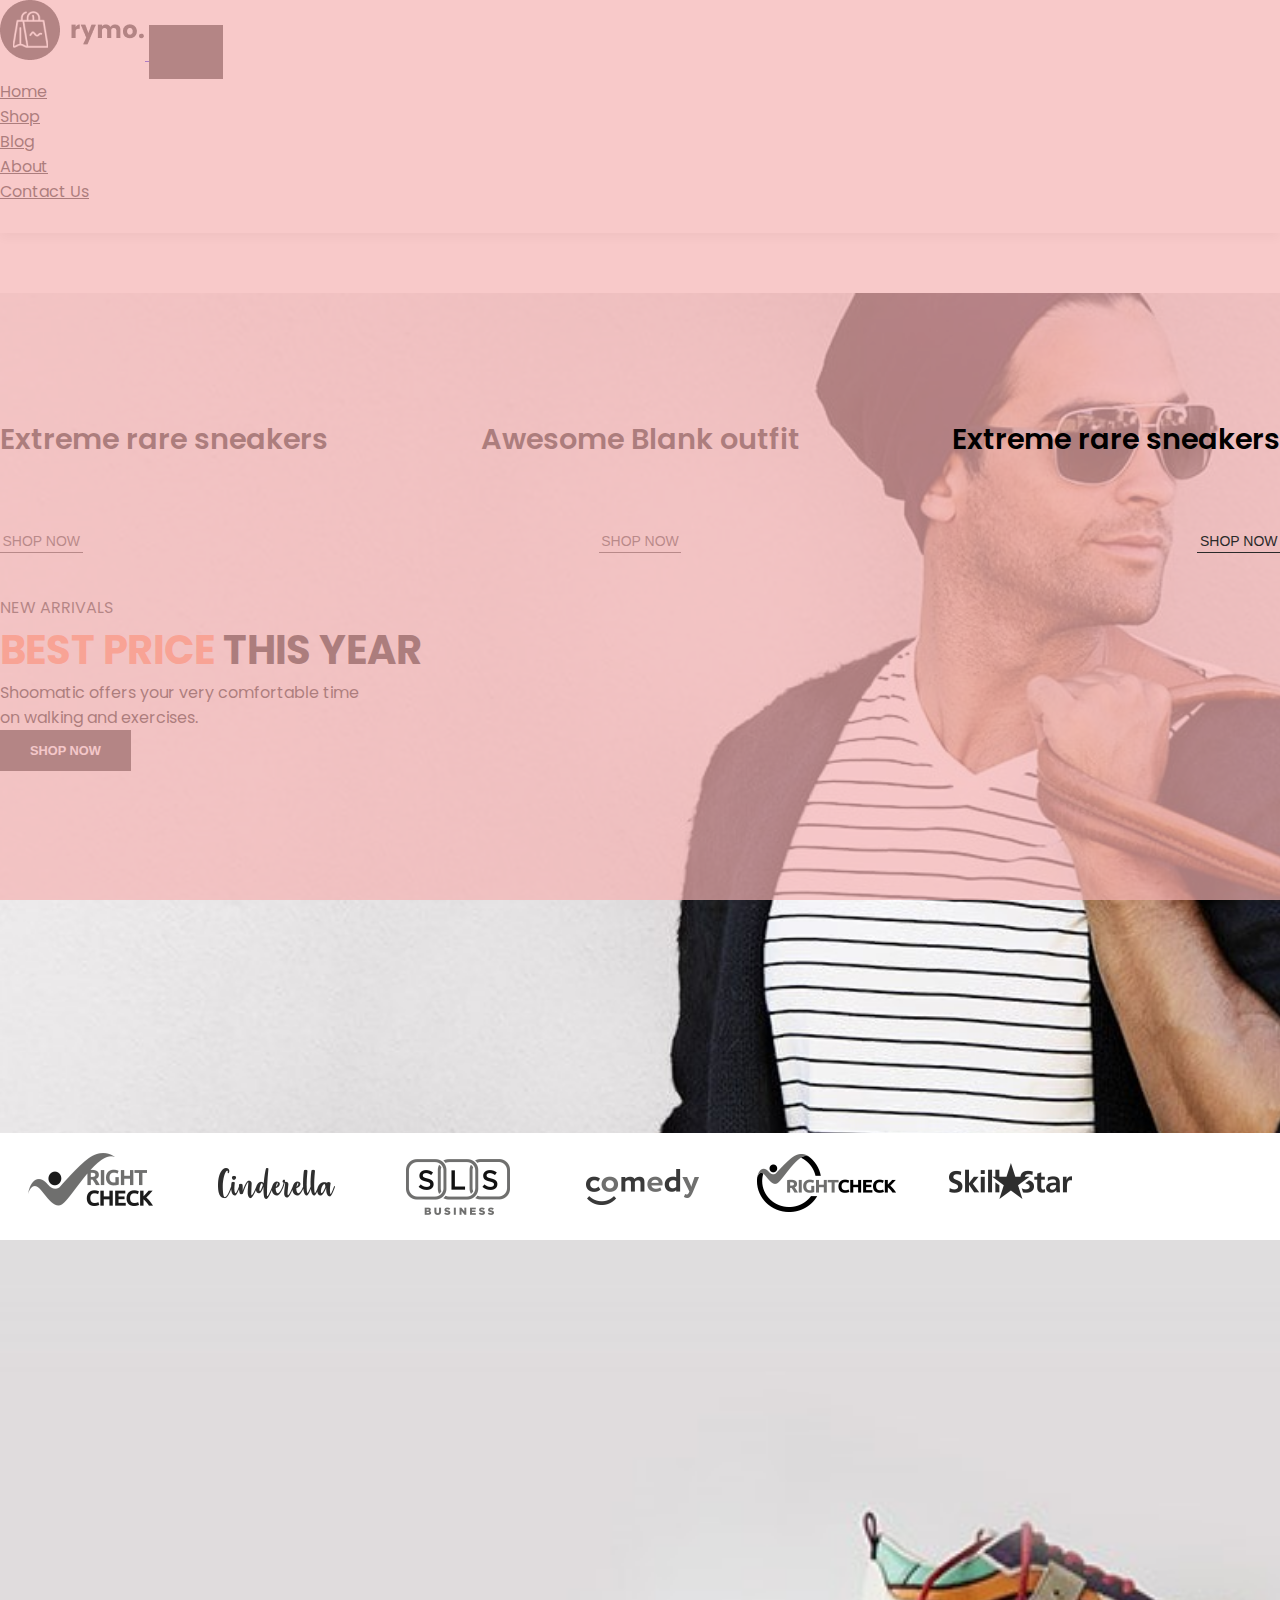
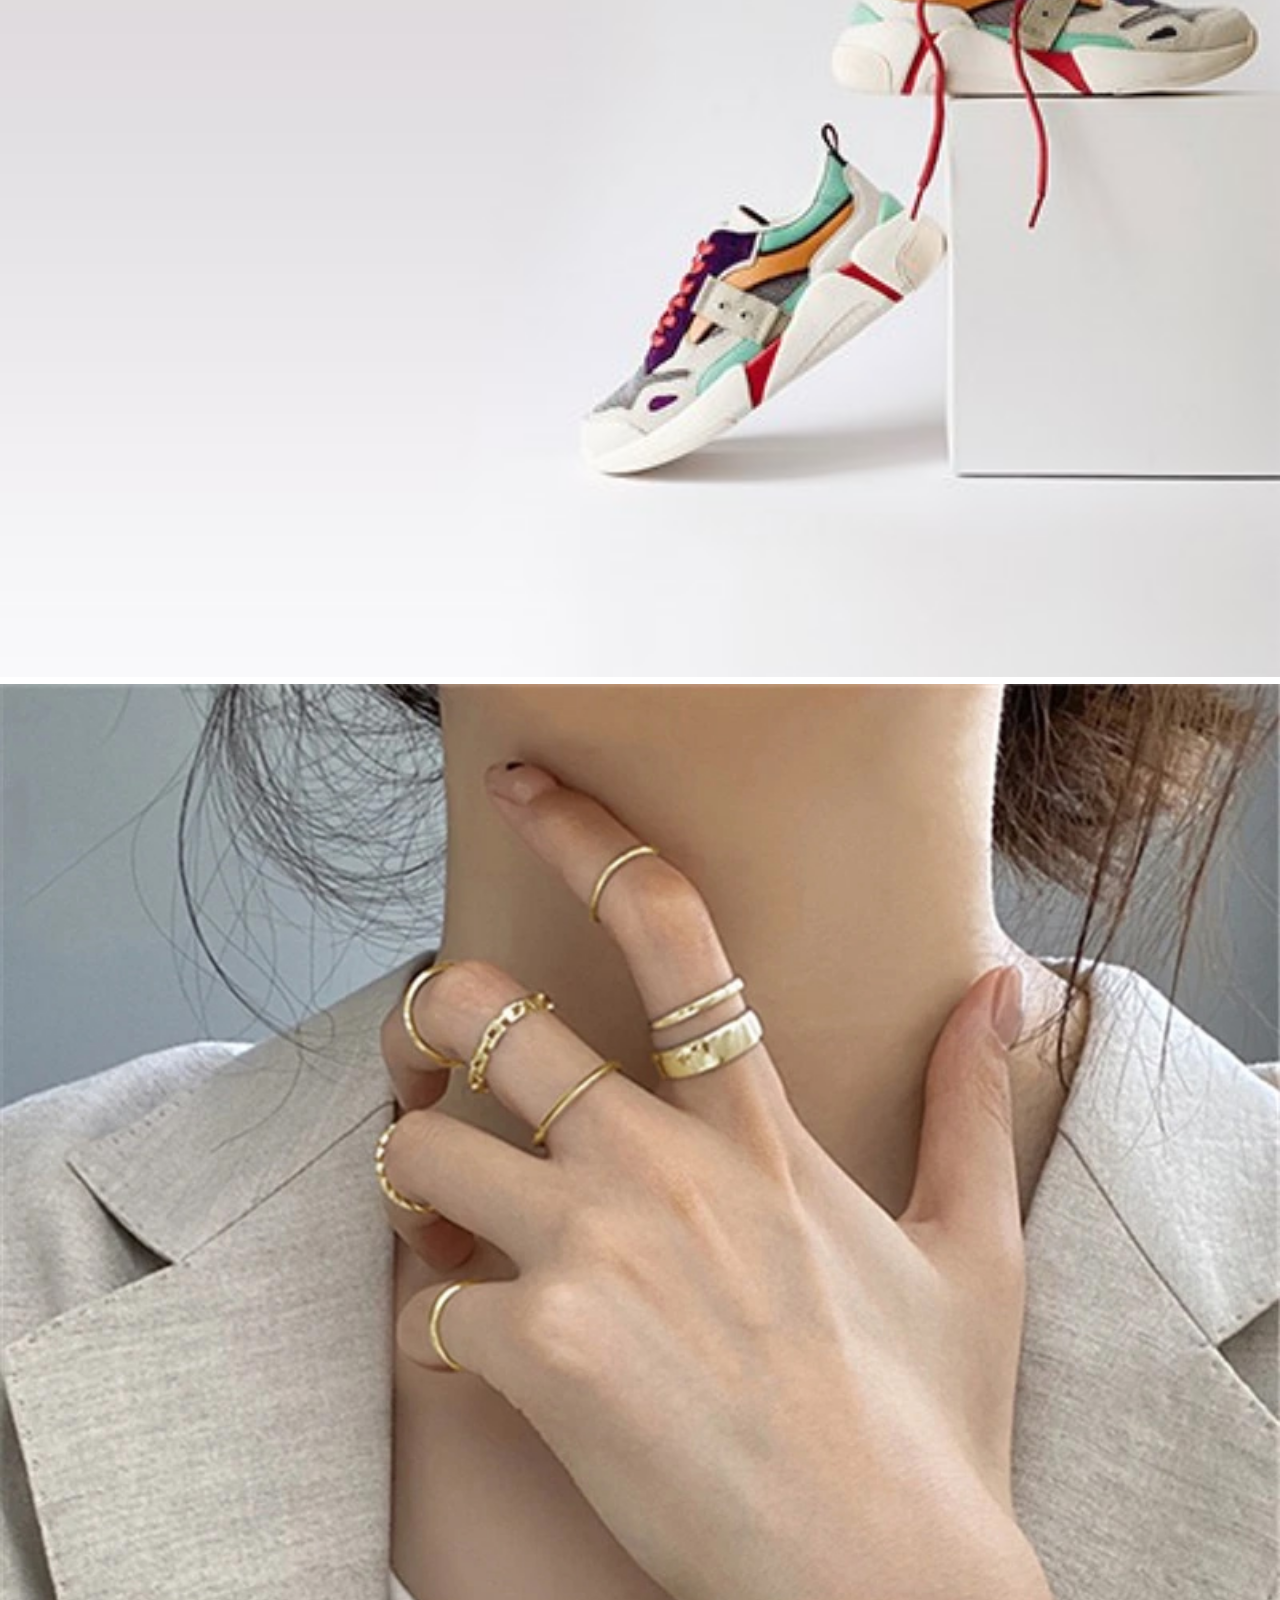
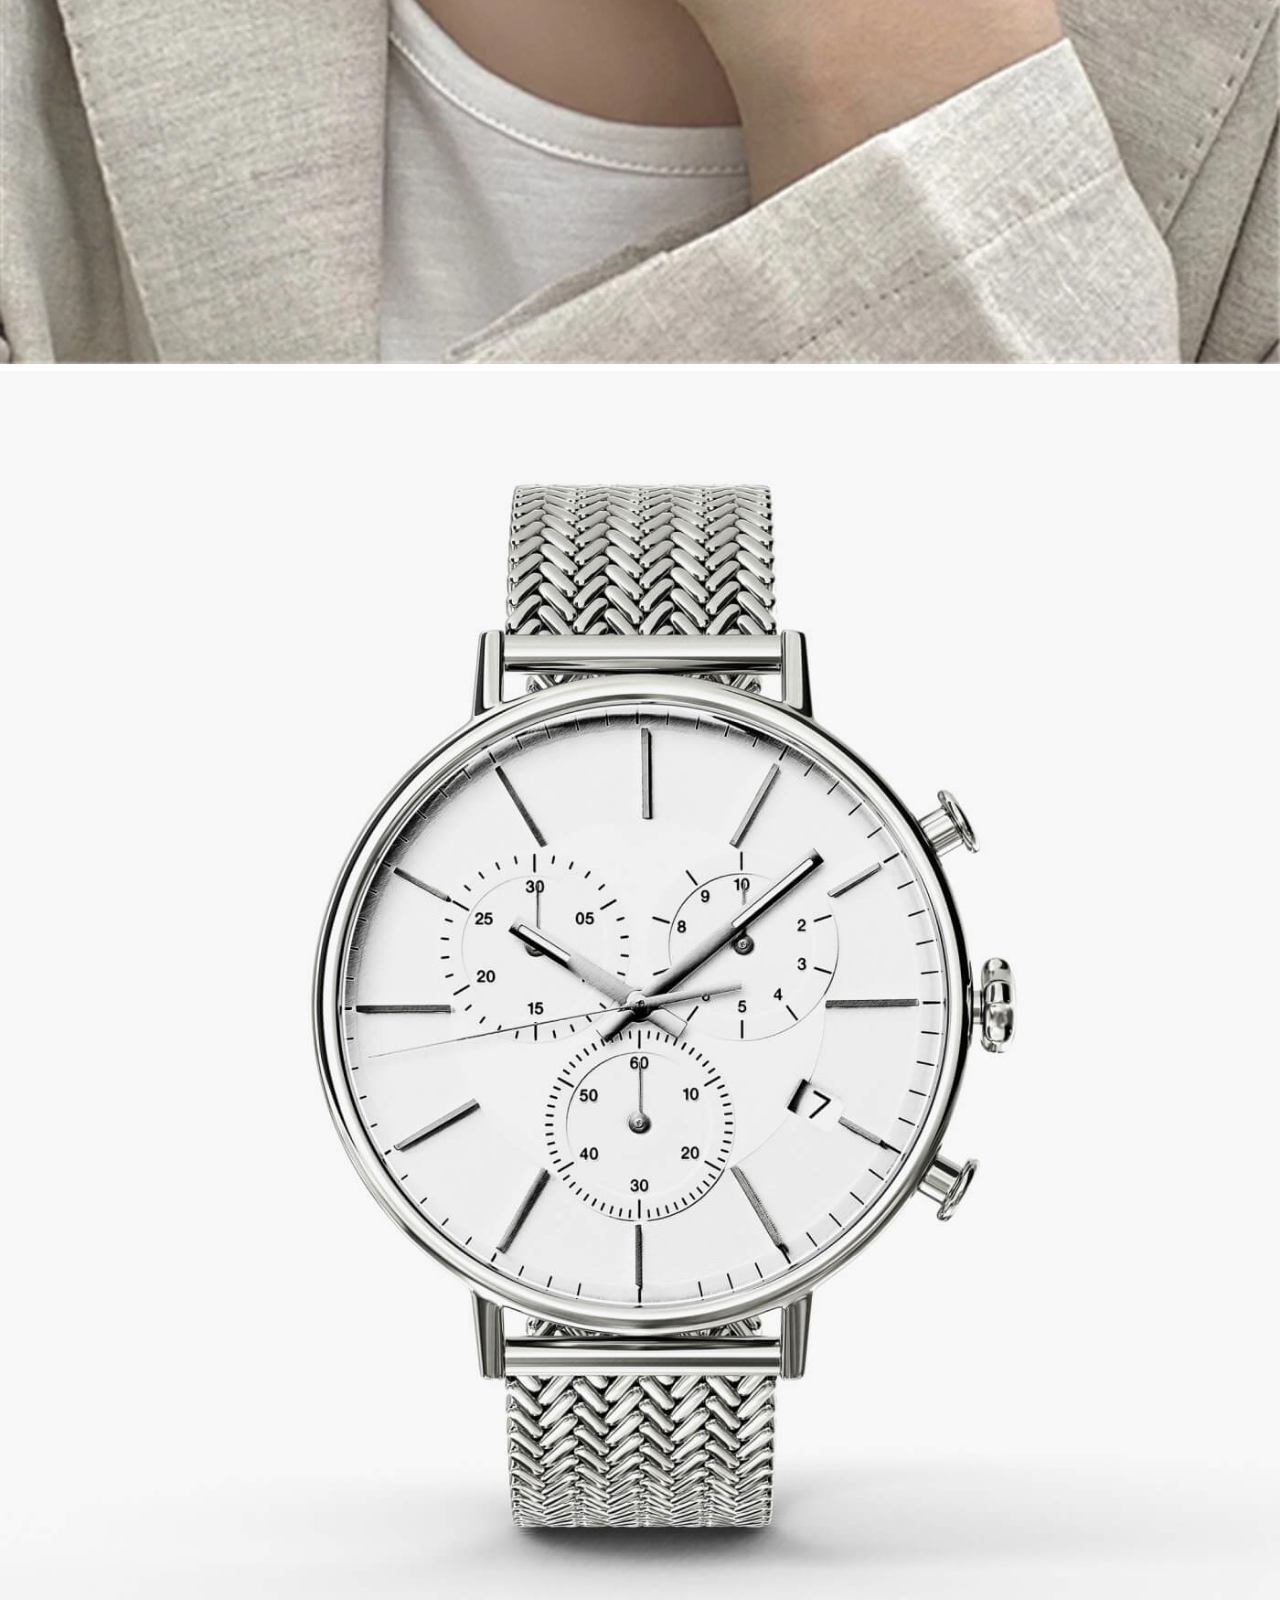
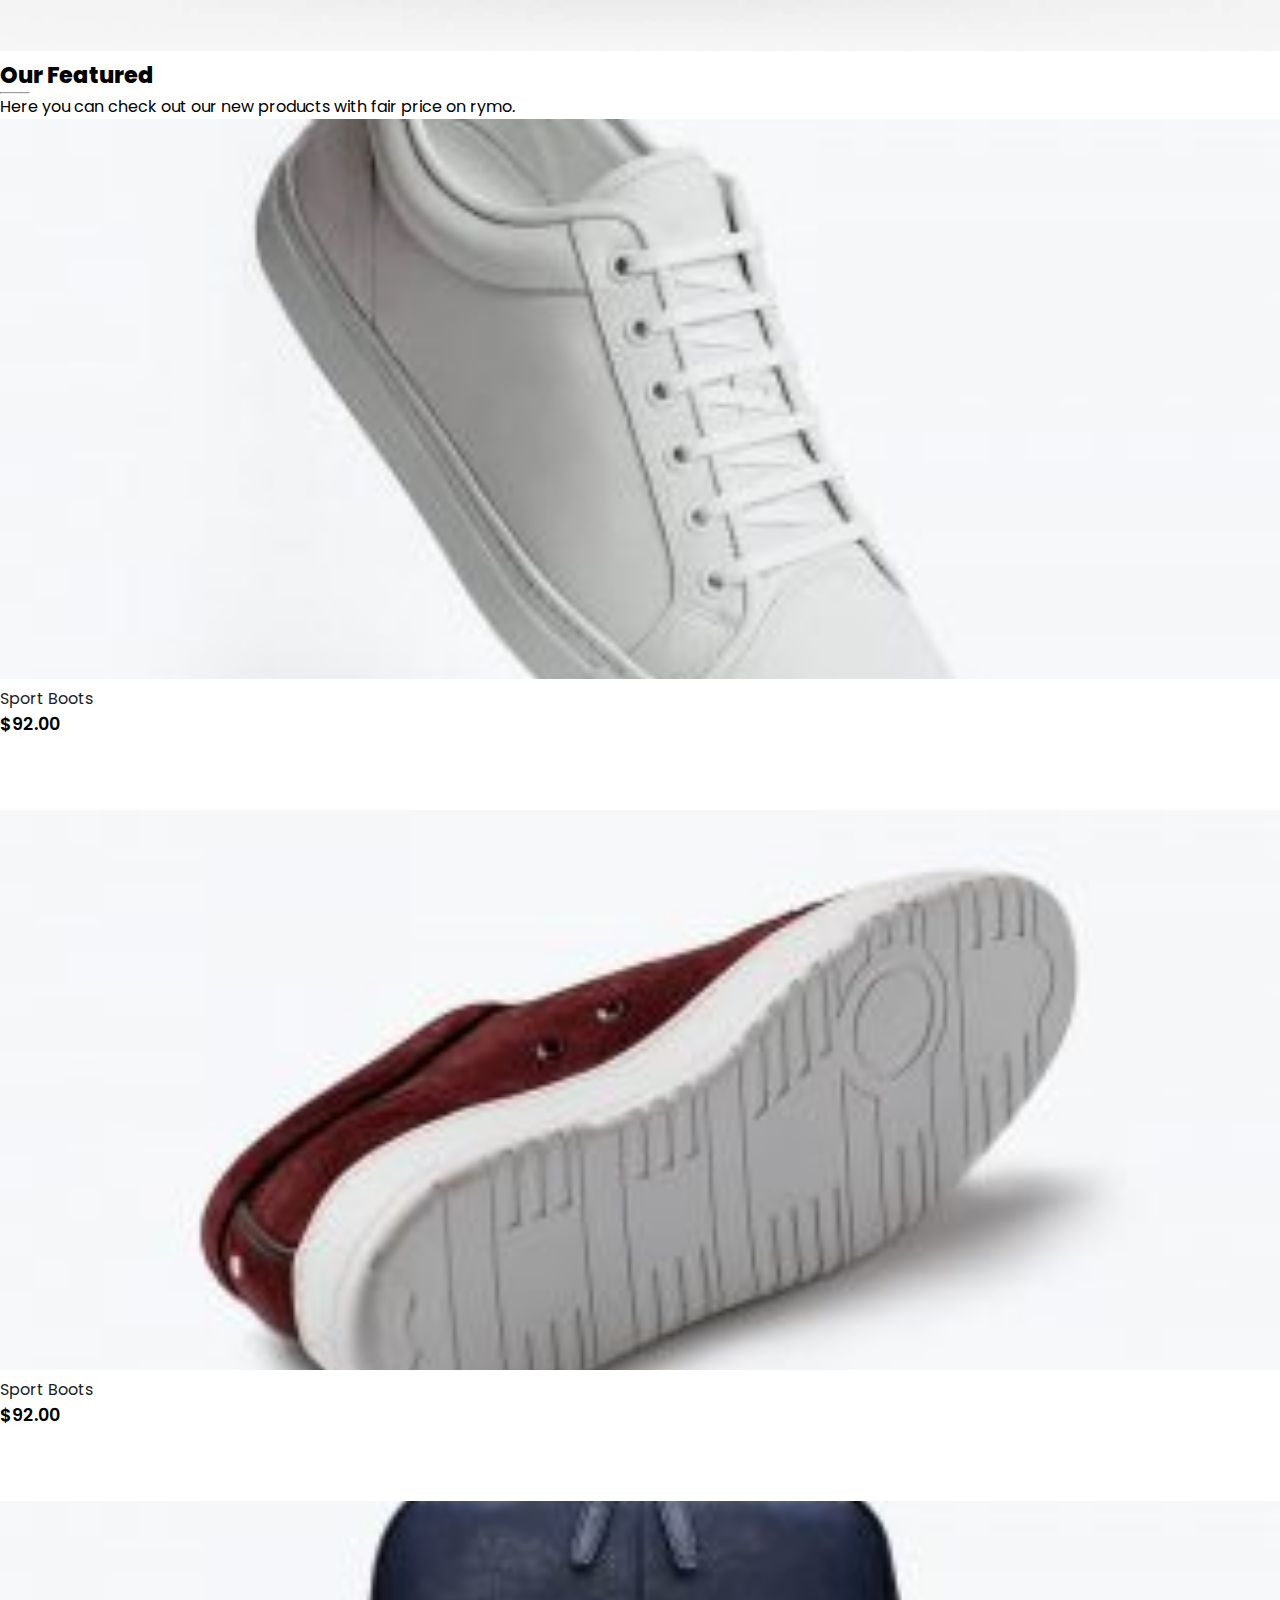
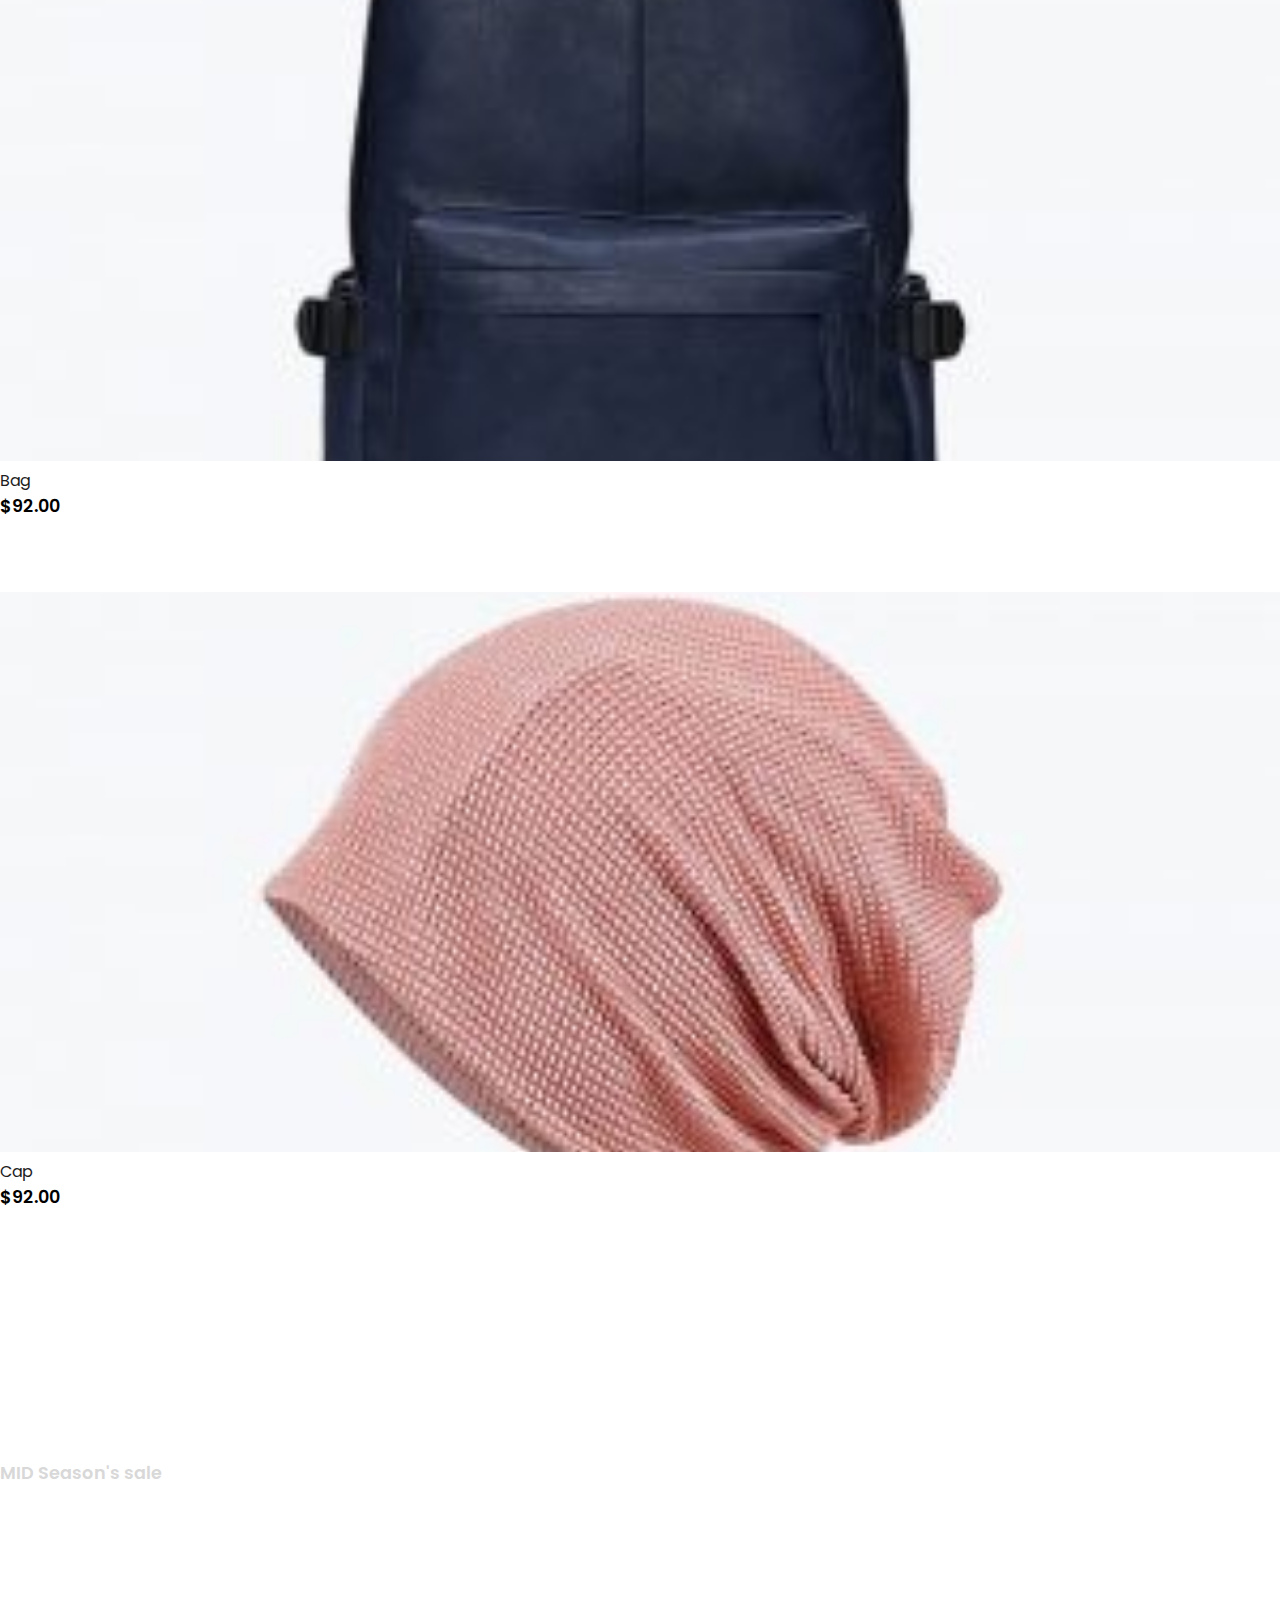
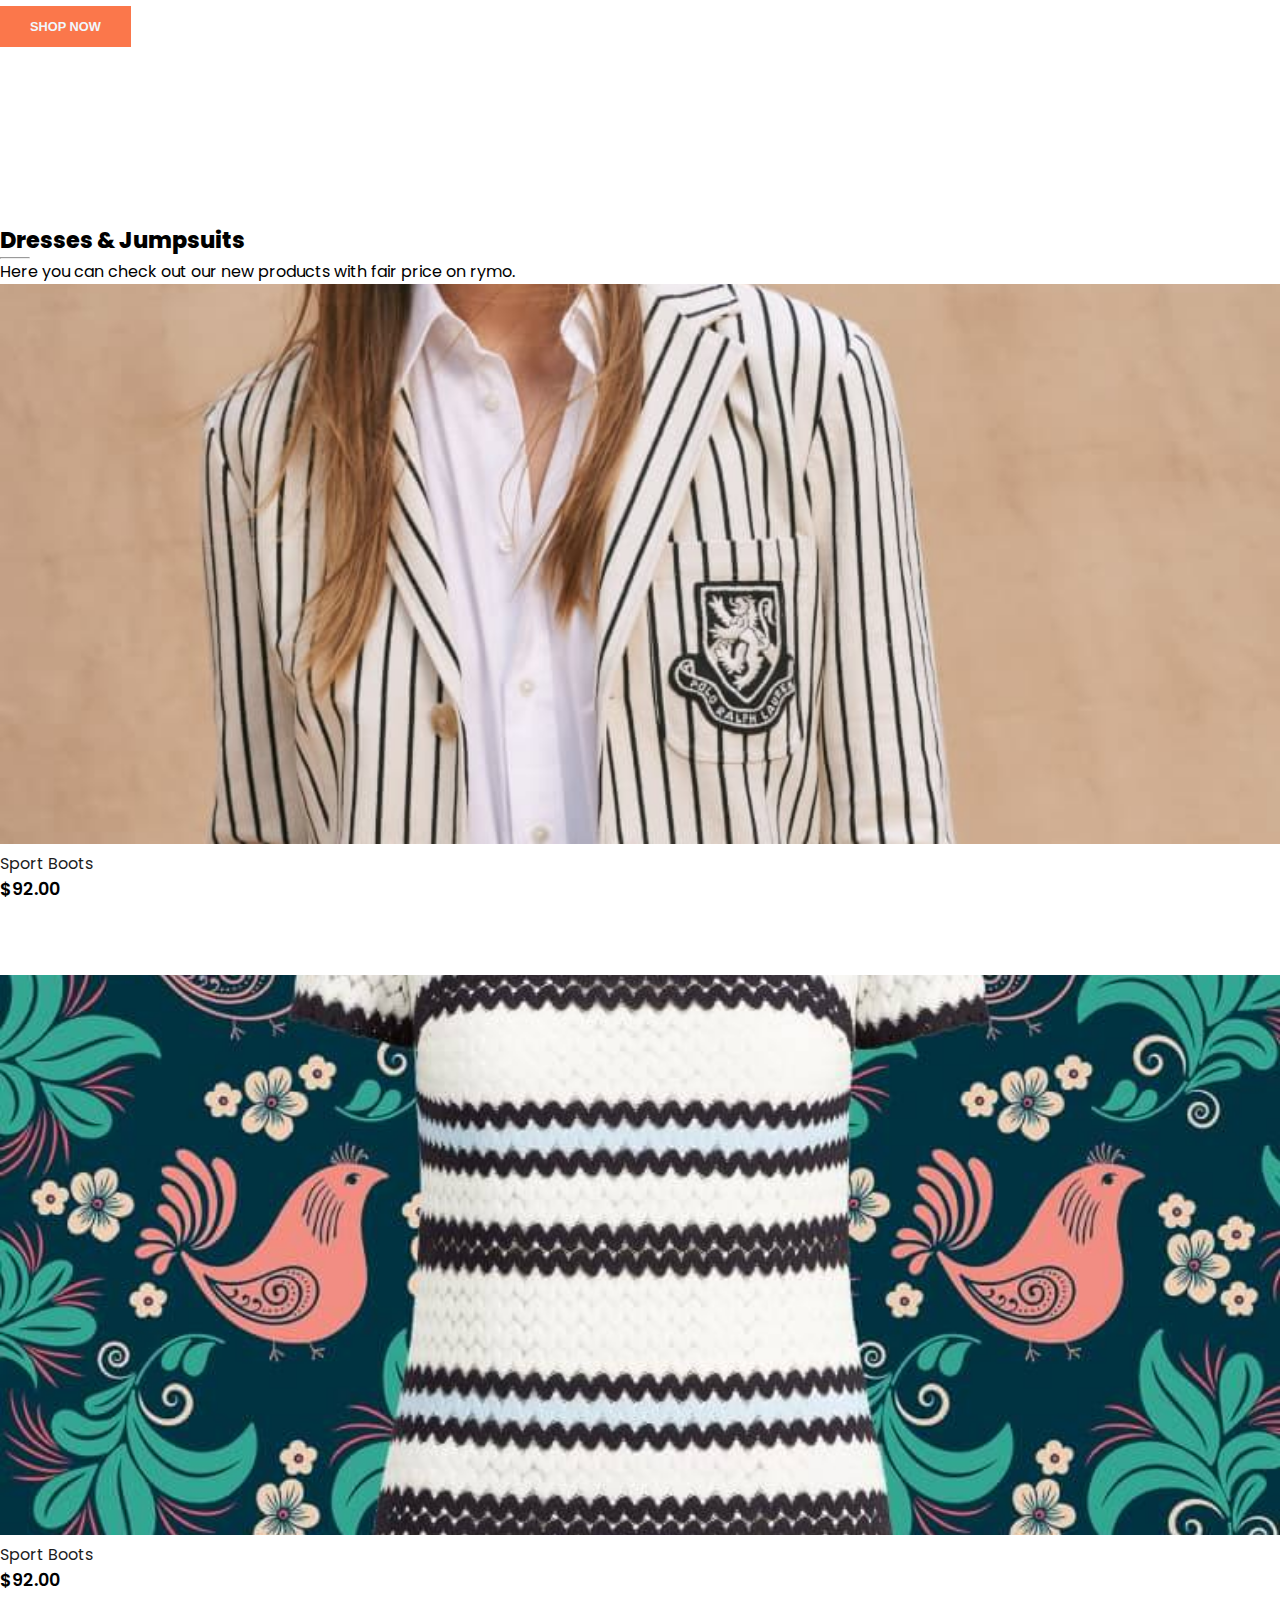
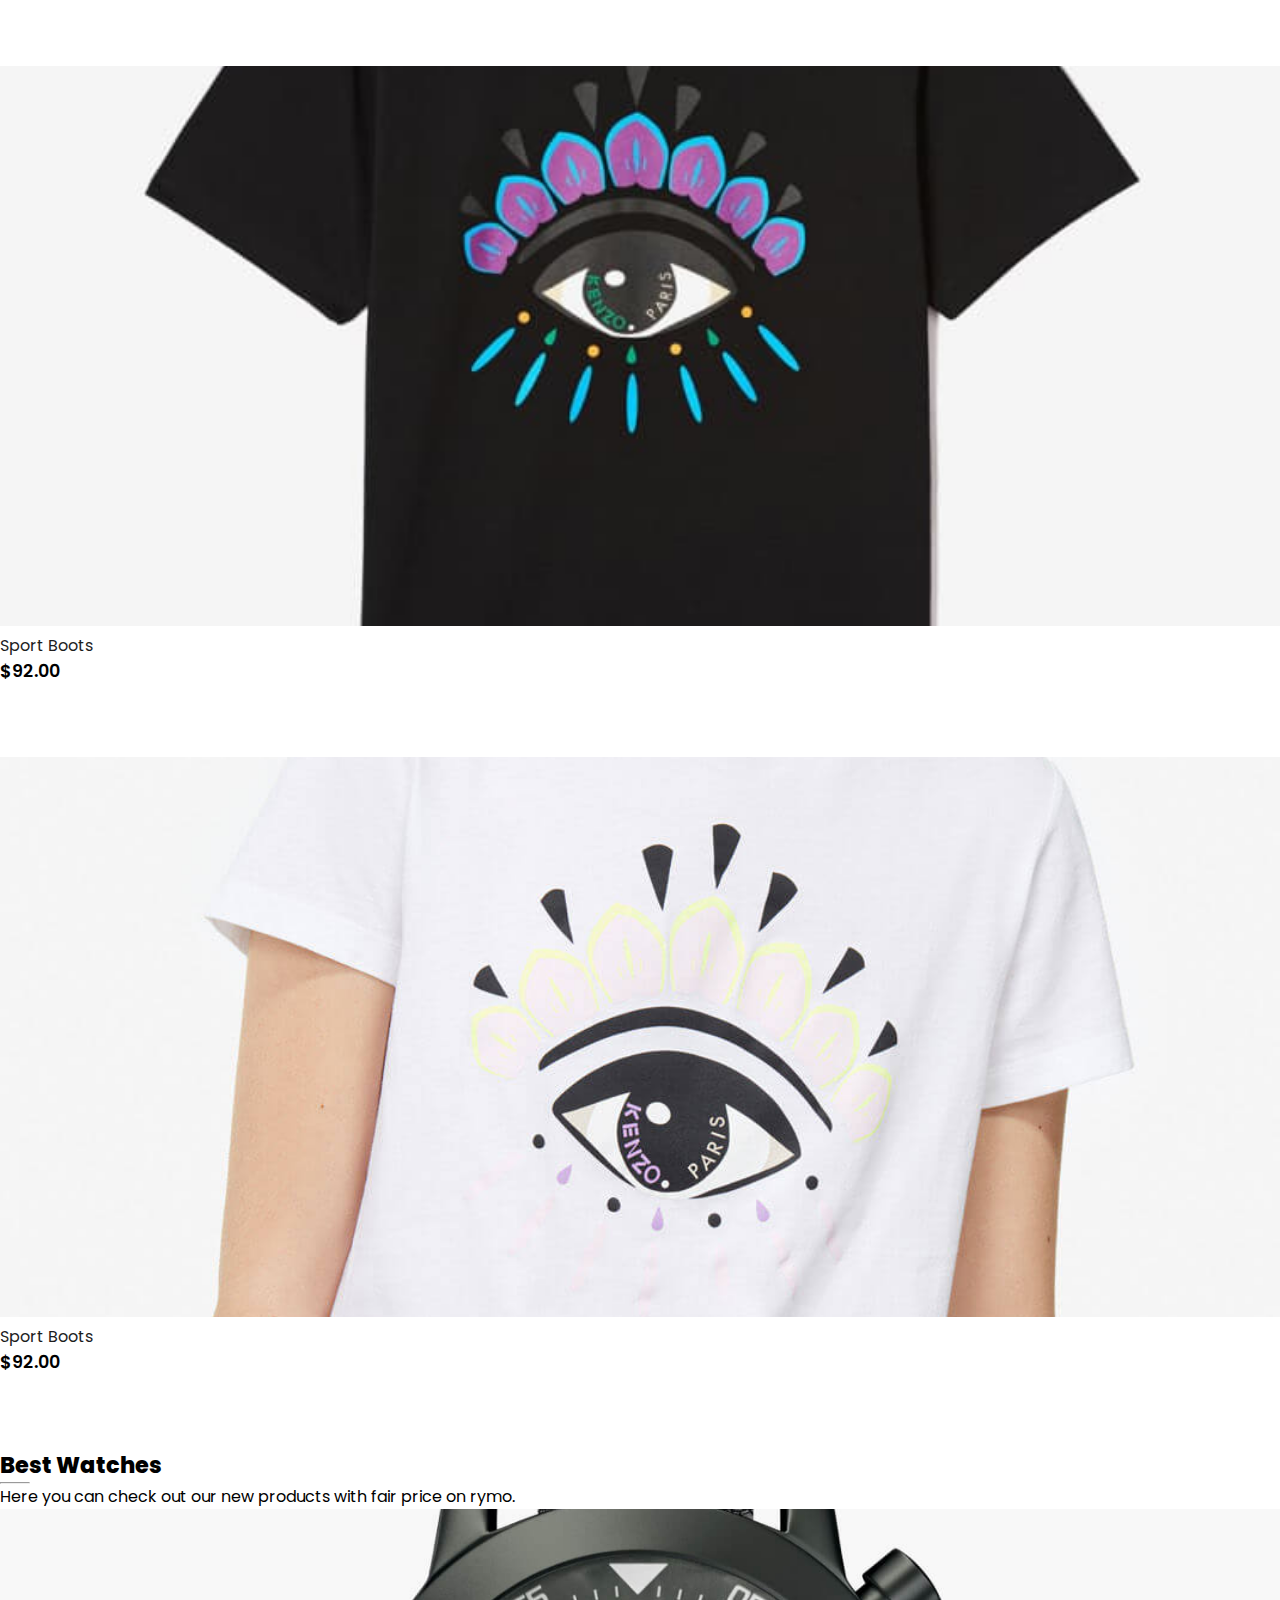
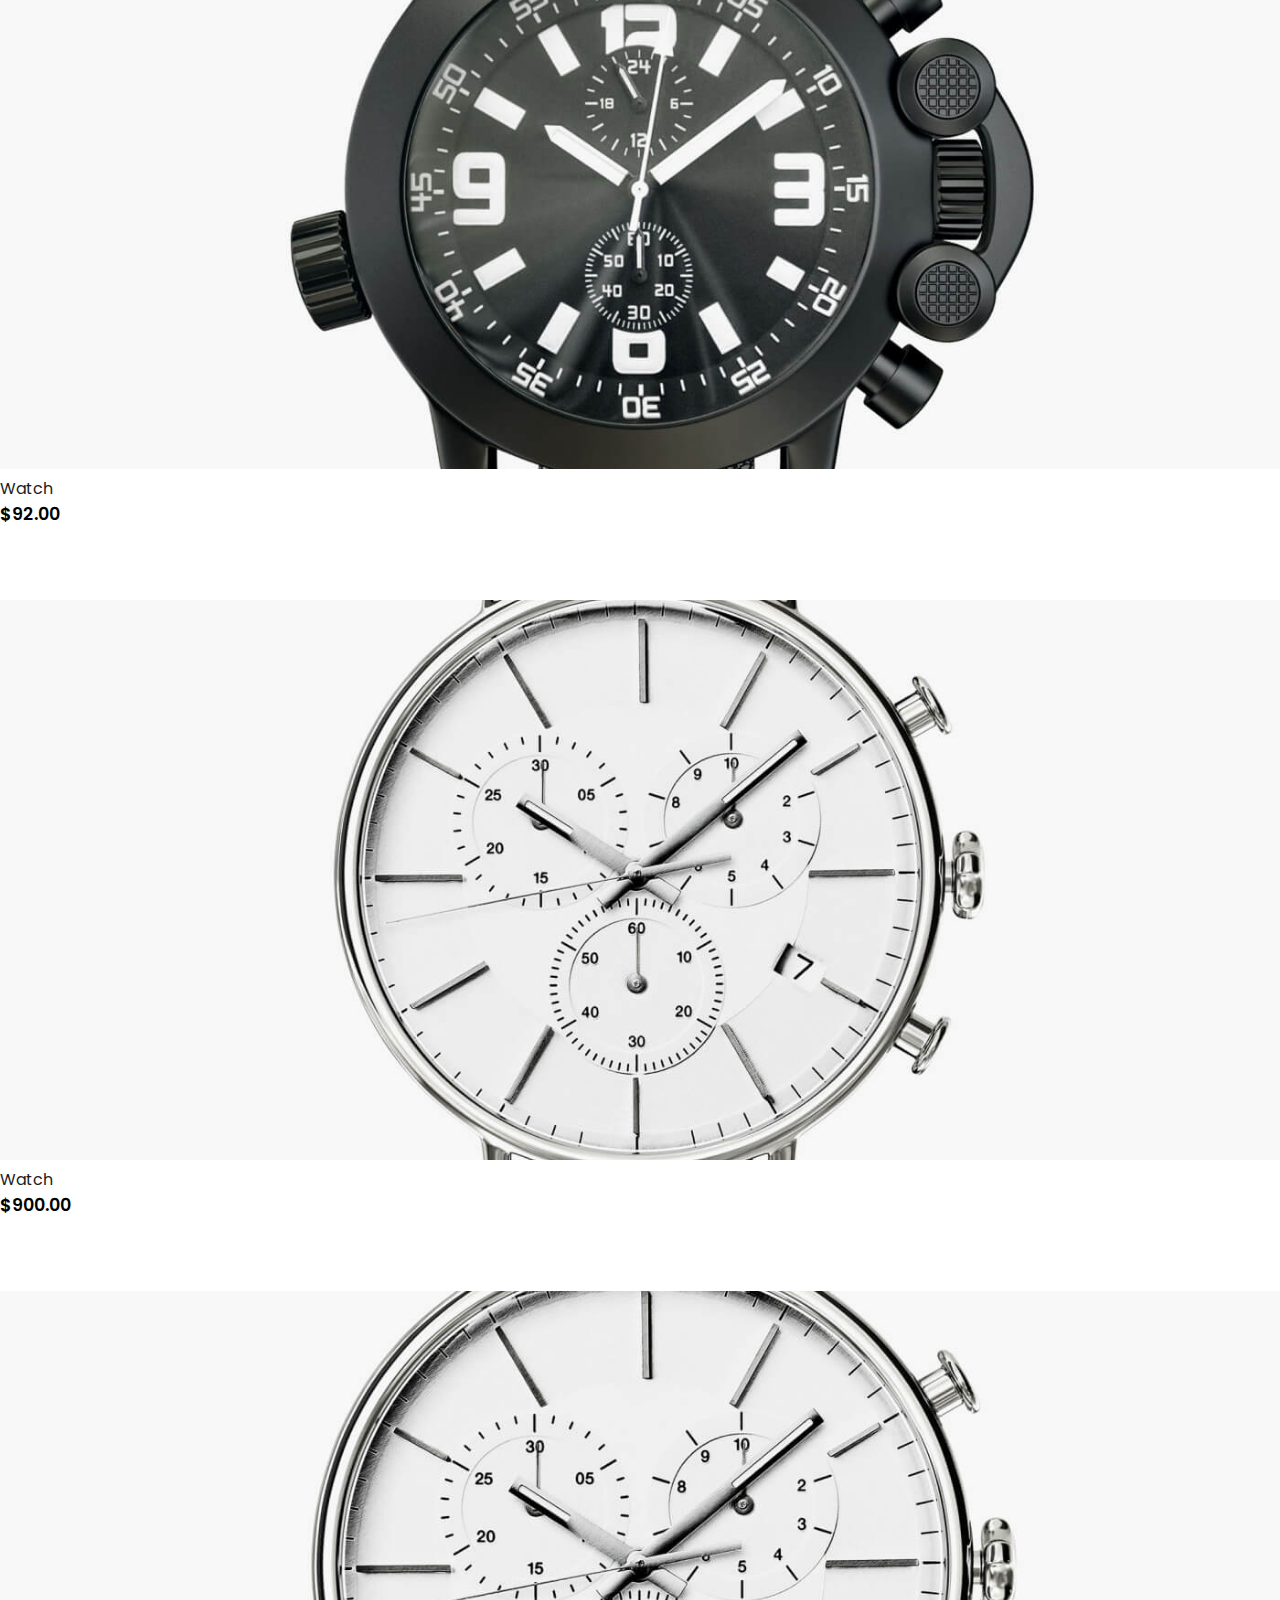
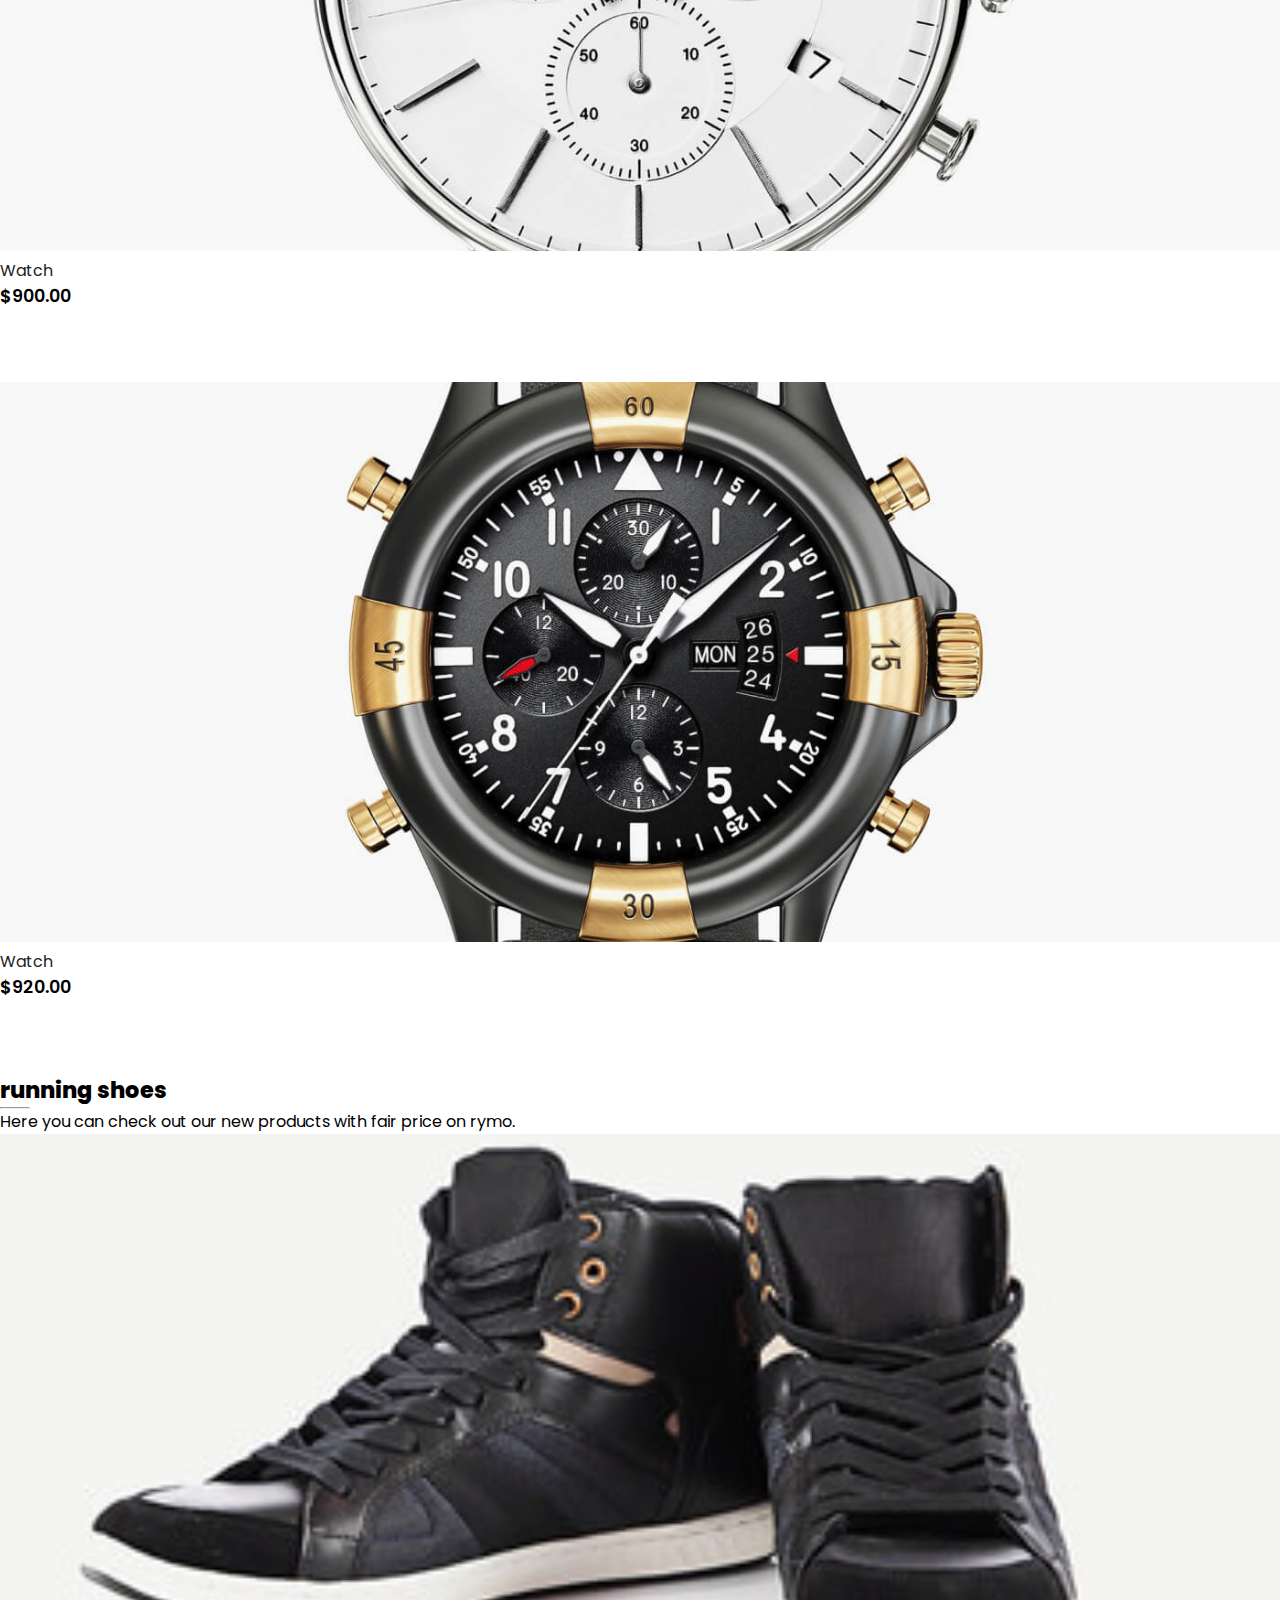
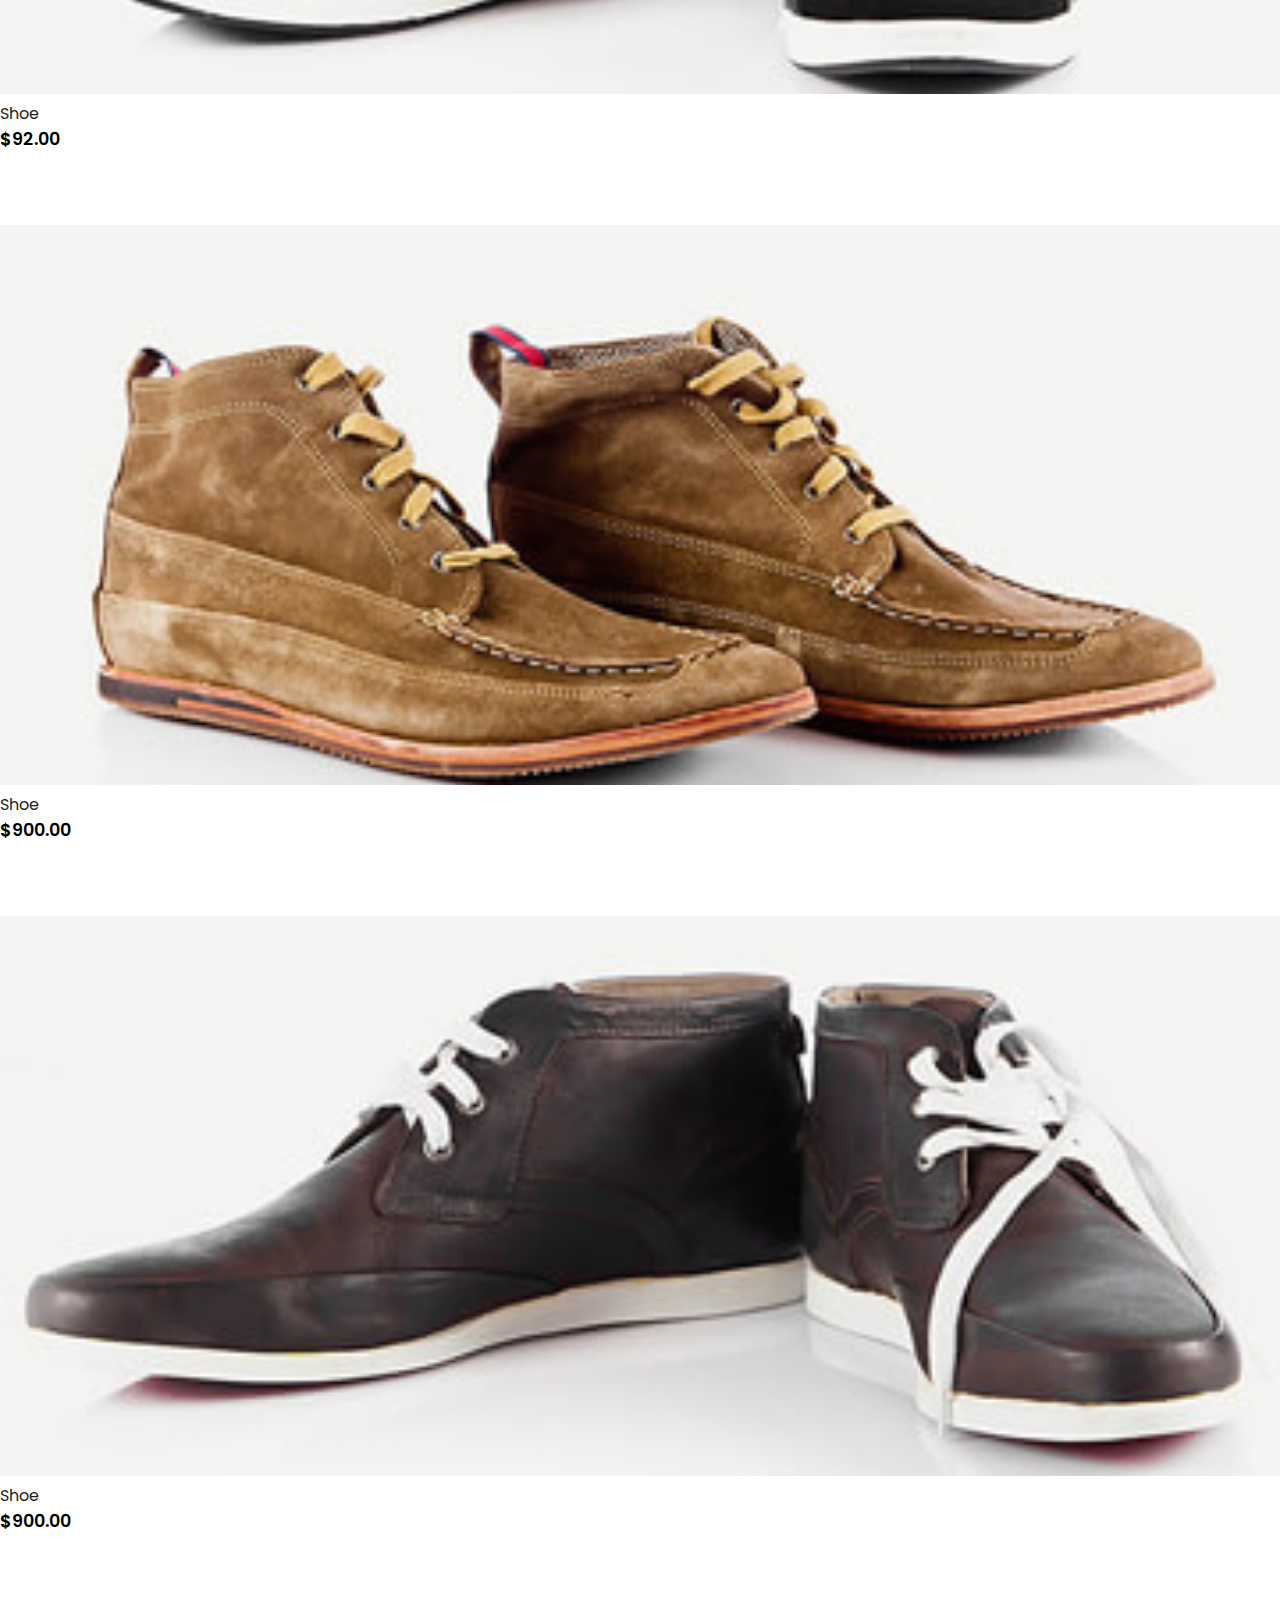
<file: index.html>
<!DOCTYPE html>
<html lang="en">

<head>
    <meta charset="UTF-8">
    <meta name="viewport" content="width=device-width, initial-scale=1.0">
    <title>Rymo</title>
    <link rel="stylesheet" href="./styles/style.css">
    <link rel="stylesheet" href="https://cdn.jsdelivr.net/npm/bootstrap@4.1.3/dist/css/bootstrap.min.css"
        integrity="sha384-MCw98/SFnGE8fJT3GXwEOngsV7Zt27NXFoaoApmYm81iuXoPkFOJwJ8ERdknLPMO" crossorigin="anonymous">
    <link rel="stylesheet" href="https://use.fontawesome.com/releases/v5.15.4/css/all.css"
        integrity="sha384-DyZ88mC6Up2uqS4h/KRgHuoeGwBcD4Ng9SiP4dIRy0EXTlnuz47vAwmeGwVChigm" crossorigin="anonymous" />
</head>

<body>
    <!-- Navbar -->
    <nav class="navbar navbar-expand-lg navbar-light bg-white bg-light py-3 fixed-top">
        <div class="container">
            <a class="navbar-brand" href="/">
                <img src="./img/logo1.png" alt="website logotip">
            </a>
            <button class="navbar-toggler" type="button" data-bs-toggle="collapse"
                data-bs-target="/navbarSupportedContent" aria-controls="navbarSupportedContent" aria-expanded="false"
                aria-label="Toggle navigation">
                <span><i id="bar" class="fas fa-bars"></i></span>
            </button>
            <div class="collapse navbar-collapse" id="navbarSupportedContent">
                <ul class="navbar-nav ml-auto">
                    <li class="nav-item">
                        <a class="nav-link active" href="/">Home</a>
                    </li>
                    <li class="nav-item">
                        <a class="nav-link" href="./shop.html">Shop</a>
                    </li>
                    <li class="nav-item">
                        <a class="nav-link" href="/">Blog</a>
                    </li>
                    <li class="nav-item">
                        <a class="nav-link" href="/">About</a>
                    </li>
                    <li class="nav-item">
                        <a class="nav-link" href="/">Contact Us</a>
                    </li>
                    <li class="nav-item">
                        <i class="fas fa-search"></i>
                        <i class="fas fa-shopping-bag"></i>
                    </li>
                </ul>
            </div>
        </div>
    </nav>

    <main id="home">
        <!-- Intro -->
        <section class="intro">
            <div class="container">
                <h5>NEW ARRIVALS</h5>
                <h1><span>BEST PRICE</span> THIS YEAR</h1>
                <p> Shoomatic offers your very comfortable time <br> on walking and exercises.</p>
                <button>Shop Now</button>
            </div>
        </section>

        <section class="brand">
            <div class="container">
                <div class="row m-0 py-5">
                    <img class="img-fluid col-lg-2 col-md-4 col-6" src="./img/brand/1.png" alt="brand image">
                    <img class="img-fluid col-lg-2 col-md-4 col-6" src="./img/brand/2.png" alt="brand image">
                    <img class="img-fluid col-lg-2 col-md-4 col-6" src="./img/brand/3.png" alt="brand image">
                    <img class="img-fluid col-lg-2 col-md-4 col-6" src="./img/brand/4.png" alt="brand image">
                    <img class="img-fluid col-lg-2 col-md-4 col-6" src="./img/brand/5.png" alt="brand image">
                    <img class="img-fluid col-lg-2 col-md-4 col-6" src="./img/brand/6.png" alt="brand image">
                </div>
            </div>
        </section>

        <section class="news w-100">
            <div class="row m-0 p-0">
                <div class="first col-lg-4 col-md-12 col-12 p-0">
                    <img class="img-fluid" src="./img/new/1.jpg" alt="sneakers picture">
                    <div class="details">
                        <h2>Extreme rare sneakers</h2>
                        <button class="text-uppercase">Shop now</button>
                    </div>
                </div>
                <div class="first col-lg-4 col-md-12 col-12 p-0">
                    <img class="img-fluid" src="./img/new/5.jpg" alt="sneakers picture">
                    <div class="details">
                        <h2>Awesome Blank outfit</h2>
                        <button class="text-uppercase">Shop now</button>
                    </div>
                </div>
                <div class="first col-lg-4 col-md-12 col-12 p-0">
                    <img class="img-fluid" src="./img/new/3.jpg" alt="sneakers picture">
                    <div class="details">
                        <h2>Extreme rare sneakers</h2>
                        <button class="text-uppercase">Shop now</button>
                    </div>
                </div>
            </div>
        </section>

        <section class="features my-5 pb-5">
            <div class="container text-center mt-5 py-5">
                <h3>Our Featured</h3>
                <hr class="mx-auto">
                <p>Here you can check out our new products with fair price on rymo.</p>
            </div>
            <div class="row mx-auto container-fluid" id="featured__list">
                <!-- <div class="product text-center col-lg-3 col-md-4 col-12">
                    <img src="./img/featured/1.jpg" alt="featured product img" class="img-fluid mb-3">
                    <div class="star">
                        <i class="fas fa-star"></i>
                        <i class="fas fa-star"></i>
                        <i class="fas fa-star"></i>
                        <i class="fas fa-star"></i>
                        <i class="fas fa-star"></i>
                    </div>
                    <h5 class="p-name">Sport Boots</h5>
                    <h4 class="p-price">$92.00</h4>
                    <button class="buy-btn">Buy Now</button>
                </div>
                <div class="product text-center col-lg-3 col-md-4 col-12">
                    <img src="./img/featured/2.jpg" alt="featured product img" class="img-fluid mb-3">
                    <div class="star">
                        <i class="fas fa-star"></i>
                        <i class="fas fa-star"></i>
                        <i class="fas fa-star"></i>
                        <i class="fas fa-star"></i>
                        <i class="fas fa-star"></i>
                    </div>
                    <h5 class="p-name">Sport Boots</h5>
                    <h4 class="p-price">$92.00</h4>
                    <button class="buy-btn">Buy Now</button>
                </div>
                <div class="product text-center col-lg-3 col-md-4 col-12">
                    <img src="./img/featured/3.jpg" alt="featured product img" class="img-fluid mb-3">
                    <div class="star">
                        <i class="fas fa-star"></i>
                        <i class="fas fa-star"></i>
                        <i class="fas fa-star"></i>
                        <i class="fas fa-star"></i>
                        <i class="fas fa-star"></i>
                    </div>
                    <h5 class="p-name">Sport Boots</h5>
                    <h4 class="p-price">$92.00</h4>
                    <button class="buy-btn">Buy Now</button>
                </div>
                <div class="product text-center col-lg-3 col-md-4 col-12">
                    <img src="./img/featured/4.jpg" alt="featured product img" class="img-fluid mb-3">
                    <div class="star">
                        <i class="fas fa-star"></i>
                        <i class="fas fa-star"></i>
                        <i class="fas fa-star"></i>
                        <i class="fas fa-star"></i>
                        <i class="fas fa-star"></i>
                    </div>
                    <h5 class="p-name">Sport Boots</h5>
                    <h4 class="p-price">$92.00</h4>
                    <button class="buy-btn">Buy Now</button>
                </div> -->
            </div>
        </section>

        <section class="banner my-5 py-5">
            <div class="container">
                <h4 class="text-uppercase">MID Season's sale</h4>
                <h1 class="text-uppercase">Autumn collection <br> up to 20% off</h1>
                <button class="text-uppercase">Shop Now</button>
            </div>
        </section>

        <section class="clothes my-5">
            <div class="container text-center mt-5 py-5">
                <h3>Dresses & Jumpsuits</h3>
                <hr class="mx-auto">
                <p>Here you can check out our new products with fair price on rymo.</p>
            </div>
            <div class="row mx-auto container-fluid" id="dresses__list">
                <!-- <div class="product text-center col-lg-3 col-md-4 col-12">
                    <img src="./img/clothes/1.jpg" alt="featured product img" class="img-fluid mb-3">
                    <div class="star">
                        <i class="fas fa-star"></i>
                        <i class="fas fa-star"></i>
                        <i class="fas fa-star"></i>
                        <i class="fas fa-star"></i>
                        <i class="fas fa-star"></i>
                    </div>
                    <h5 class="p-name">Sport Boots</h5>
                    <h4 class="p-price">$92.00</h4>
                    <button class="buy-btn">Buy Now</button>
                </div>
                <div class="product text-center col-lg-3 col-md-4 col-12">
                    <img src="./img/clothes/2.jpg" alt="featured product img" class="img-fluid mb-3">
                    <div class="star">
                        <i class="fas fa-star"></i>
                        <i class="fas fa-star"></i>
                        <i class="fas fa-star"></i>
                        <i class="fas fa-star"></i>
                        <i class="fas fa-star"></i>
                    </div>
                    <h5 class="p-name">Sport Boots</h5>
                    <h4 class="p-price">$92.00</h4>
                    <button class="buy-btn">Buy Now</button>
                </div>
                <div class="product text-center col-lg-3 col-md-4 col-12">
                    <img src="./img/clothes/3.jpg" alt="featured product img" class="img-fluid mb-3">
                    <div class="star">
                        <i class="fas fa-star"></i>
                        <i class="fas fa-star"></i>
                        <i class="fas fa-star"></i>
                        <i class="fas fa-star"></i>
                        <i class="fas fa-star"></i>
                    </div>
                    <h5 class="p-name">Sport Boots</h5>
                    <h4 class="p-price">$92.00</h4>
                    <button class="buy-btn">Buy Now</button>
                </div>
                <div class="product text-center col-lg-3 col-md-4 col-12">
                    <img src="./img/clothes/1.jpg" alt="featured product img" class="img-fluid mb-3">
                    <div class="star">
                        <i class="fas fa-star"></i>
                        <i class="fas fa-star"></i>
                        <i class="fas fa-star"></i>
                        <i class="fas fa-star"></i>
                        <i class="fas fa-star"></i>
                    </div>
                    <h5 class="p-name">Sport Boots</h5>
                    <h4 class="p-price">$92.00</h4>
                    <button class="buy-btn">Buy Now</button>
                </div> -->
            </div>
        </section>

        <section class="watches my-5">
            <div class="container text-center mt-5 py-5">
                <h3>Best Watches</h3>
                <hr class="mx-auto">
                <p>Here you can check out our new products with fair price on rymo.</p>
            </div>
            <div class="row mx-auto container-fluid" id="watches__list">
                <!-- <div class="product text-center col-lg-3 col-md-4 col-12">
                    <img src="./img/watches/1.jpg" alt="featured product img" class="img-fluid mb-3">
                    <div class="star">
                        <i class="fas fa-star"></i>
                        <i class="fas fa-star"></i>
                        <i class="fas fa-star"></i>
                        <i class="fas fa-star"></i>
                        <i class="fas fa-star"></i>
                    </div>
                    <h5 class="p-name">Sport Boots</h5>
                    <h4 class="p-price">$92.00</h4>
                    <button class="buy-btn">Buy Now</button>
                </div>
                <div class="product text-center col-lg-3 col-md-4 col-12">
                    <img src="./img/watches/2.jpg" alt="featured product img" class="img-fluid mb-3">
                    <div class="star">
                        <i class="fas fa-star"></i>
                        <i class="fas fa-star"></i>
                        <i class="fas fa-star"></i>
                        <i class="fas fa-star"></i>
                        <i class="fas fa-star"></i>
                    </div>
                    <h5 class="p-name">Sport Boots</h5>
                    <h4 class="p-price">$92.00</h4>
                    <button class="buy-btn">Buy Now</button>
                </div>
                <div class="product text-center col-lg-3 col-md-4 col-12">
                    <img src="./img/watches/3.jpg" alt="featured product img" class="img-fluid mb-3">
                    <div class="star">
                        <i class="fas fa-star"></i>
                        <i class="fas fa-star"></i>
                        <i class="fas fa-star"></i>
                        <i class="fas fa-star"></i>
                        <i class="fas fa-star"></i>
                    </div>
                    <h5 class="p-name">Sport Boots</h5>
                    <h4 class="p-price">$92.00</h4>
                    <button class="buy-btn">Buy Now</button>
                </div>
                <div class="product text-center col-lg-3 col-md-4 col-12">
                    <img src="./img/watches/1.jpg" alt="featured product img" class="img-fluid mb-3">
                    <div class="star">
                        <i class="fas fa-star"></i>
                        <i class="fas fa-star"></i>
                        <i class="fas fa-star"></i>
                        <i class="fas fa-star"></i>
                        <i class="fas fa-star"></i>
                    </div>
                    <h5 class="p-name">Sport Boots</h5>
                    <h4 class="p-price">$92.00</h4>
                    <button class="buy-btn">Buy Now</button>
                </div> -->
            </div>
        </section>

        <section class="shoes my-5 pb-5">
            <div class="container text-center mt-5 py-5">
                <h3 class="text-capitalize">running shoes</h3>
                <hr class="mx-auto">
                <p>Here you can check out our new products with fair price on rymo.</p>
            </div>
            <div class="row mx-auto container-fluid" id="shoes__list">
                <!-- <div class="product text-center col-lg-3 col-md-4 col-12">
                    <img src="./img/shoes/8.jpg" alt="featured product img" class="img-fluid mb-3">
                    <div class="star">
                        <i class="fas fa-star"></i>
                        <i class="fas fa-star"></i>
                        <i class="fas fa-star"></i>
                        <i class="fas fa-star"></i>
                        <i class="fas fa-star"></i>
                    </div>
                    <h5 class="p-name">Sport Boots</h5>
                    <h4 class="p-price">$92.00</h4>
                    <button class="buy-btn">Buy Now</button>
                </div>
                <div class="product text-center col-lg-3 col-md-4 col-12">
                    <img src="./img/shoes/7.jpg" alt="featured product img" class="img-fluid mb-3">
                    <div class="star">
                        <i class="fas fa-star"></i>
                        <i class="fas fa-star"></i>
                        <i class="fas fa-star"></i>
                        <i class="fas fa-star"></i>
                        <i class="fas fa-star"></i>
                    </div>
                    <h5 class="p-name">Sport Boots</h5>
                    <h4 class="p-price">$92.00</h4>
                    <button class="buy-btn">Buy Now</button>
                </div>
                <div class="product text-center col-lg-3 col-md-4 col-12">
                    <img src="./img/shoes/6.jpg" alt="featured product img" class="img-fluid mb-3">
                    <div class="star">
                        <i class="fas fa-star"></i>
                        <i class="fas fa-star"></i>
                        <i class="fas fa-star"></i>
                        <i class="fas fa-star"></i>
                        <i class="fas fa-star"></i>
                    </div>
                    <h5 class="p-name">Sport Boots</h5>
                    <h4 class="p-price">$92.00</h4>
                    <button class="buy-btn">Buy Now</button>
                </div>
                <div class="product text-center col-lg-3 col-md-4 col-12">
                    <img src="./img/shoes/5.jpg" alt="featured product img" class="img-fluid mb-3">
                    <div class="star">
                        <i class="fas fa-star"></i>
                        <i class="fas fa-star"></i>
                        <i class="fas fa-star"></i>
                        <i class="fas fa-star"></i>
                        <i class="fas fa-star"></i>
                    </div>
                    <h5 class="p-name">Sport Boots</h5>
                    <h4 class="p-price">$92.00</h4>
                    <button class="buy-btn">Buy Now</button>
                </div> -->
            </div>
        </section>
    </main>

    <footer id="footer" class="mt-5 py-5">
        <div class="container row mx-auto pt-5">
            <div class="footer-first col-lg-3 col-md-6 col-12">
                <img src="./img/logo2.png" alt="Logo light">
                <p class="pt-3">Lorem, ipsum dolor sit amet consectetur adipisicing elit. Aspernatur non sunt quibusdam
                    expedita fuga
                    quia adipisci assumenda ipsum natus beatae?</p>
            </div>
            <div class="footer-first col-lg-3 col-md-6 col-12 mb-3">
                <h5 class="pb-2">Featured</h5>
                <ul class="text-uppercase list-unstyled">
                    <li><a href="/">men</a></li>
                    <li><a href="/">women</a></li>
                    <li><a href="/">boys</a></li>
                    <li><a href="/">girls</a></li>
                    <li><a href="/">new arrivals</a></li>
                    <li><a href="/">shoes</a></li>
                    <li><a href="/">clothes</a></li>
                </ul>
            </div>
            <div class="footer-second col-lg-3 col-md-6 col-12 mb-3">
                <h5 class="pb-2">Contact Us</h5>
                <div>
                    <h5 class="text-uppercase">Address</h5>
                    <p class="text-uppercase">123 Street name, city, us</p>
                </div>
                <div>
                    <h5 class="text-uppercase">Phone</h5>
                    <p class="text-uppercase">(123) 456-7890</p>
                </div>
                <div>
                    <h5 class="text-uppercase">Email</h5>
                    <p class="text-uppercase">mail@example.com</p>
                </div>
            </div>
            <div class="footer-third col-lg-3 col-md-6 col-12">
                <h5 class="pb-2">Instagram</h5>
                <div class="row">
                    <img class="img-fluid w-25 h-100 m-2" src="img/insta/1.jpg" alt="instagram images">
                    <img class="img-fluid w-25 h-100 m-2" src="img/insta/2.jpg" alt="instagram images">
                    <img class="img-fluid w-25 h-100 m-2" src="img/insta/3.jpg" alt="instagram images">
                    <img class="img-fluid w-25 h-100 m-2" src="img/insta/4.jpg" alt="instagram images">
                    <img class="img-fluid w-25 h-100 m-2" src="img/insta/5.jpg" alt="instagram images">
                </div>
            </div>
        </div>

        <div class="copyright">
            <div class="container row mx-auto">
                <div class="col-lg-3 col-md-6 col-12 mb-4">
                    <img src="./img/payment.png" alt="payment image">
                </div>
                <div class="col-lg-4 col-md-6 col-12 text-nowrap mb-2">
                    <p>rymo eCommerce 2021. All Rights Reserved</p>
                </div>
                <div class="col-lg-4 col-md-6 col-12">
                    <a href="/"><i class="fab fa-facebook-f"></i></a>
                    <a href="/"><i class="fab fa-twitter"></i></a>
                    <a href="/"><i class="fab fa-linkedin-in"></i></a>
                </div>
            </div>
        </div>
    </footer>

    <script src="./js/script.js"></script>
    <script src="https://cdn.jsdelivr.net/npm/@popperjs/core@2.9.2/dist/umd/popper.min.js"
        integrity="sha384-IQsoLXl5PILFhosVNubq5LC7Qb9DXgDA9i+tQ8Zj3iwWAwPtgFTxbJ8NT4GN1R8p"
        crossorigin="anonymous"></script>
    <script src="https://cdn.jsdelivr.net/npm/bootstrap@5.0.2/dist/js/bootstrap.min.js"
        integrity="sha384-cVKIPhGWiC2Al4u+LWgxfKTRIcfu0JTxR+EQDz/bgldoEyl4H0zUF0QKbrJ0EcQF"
        crossorigin="anonymous"></script>
</body>

</html>
</file>
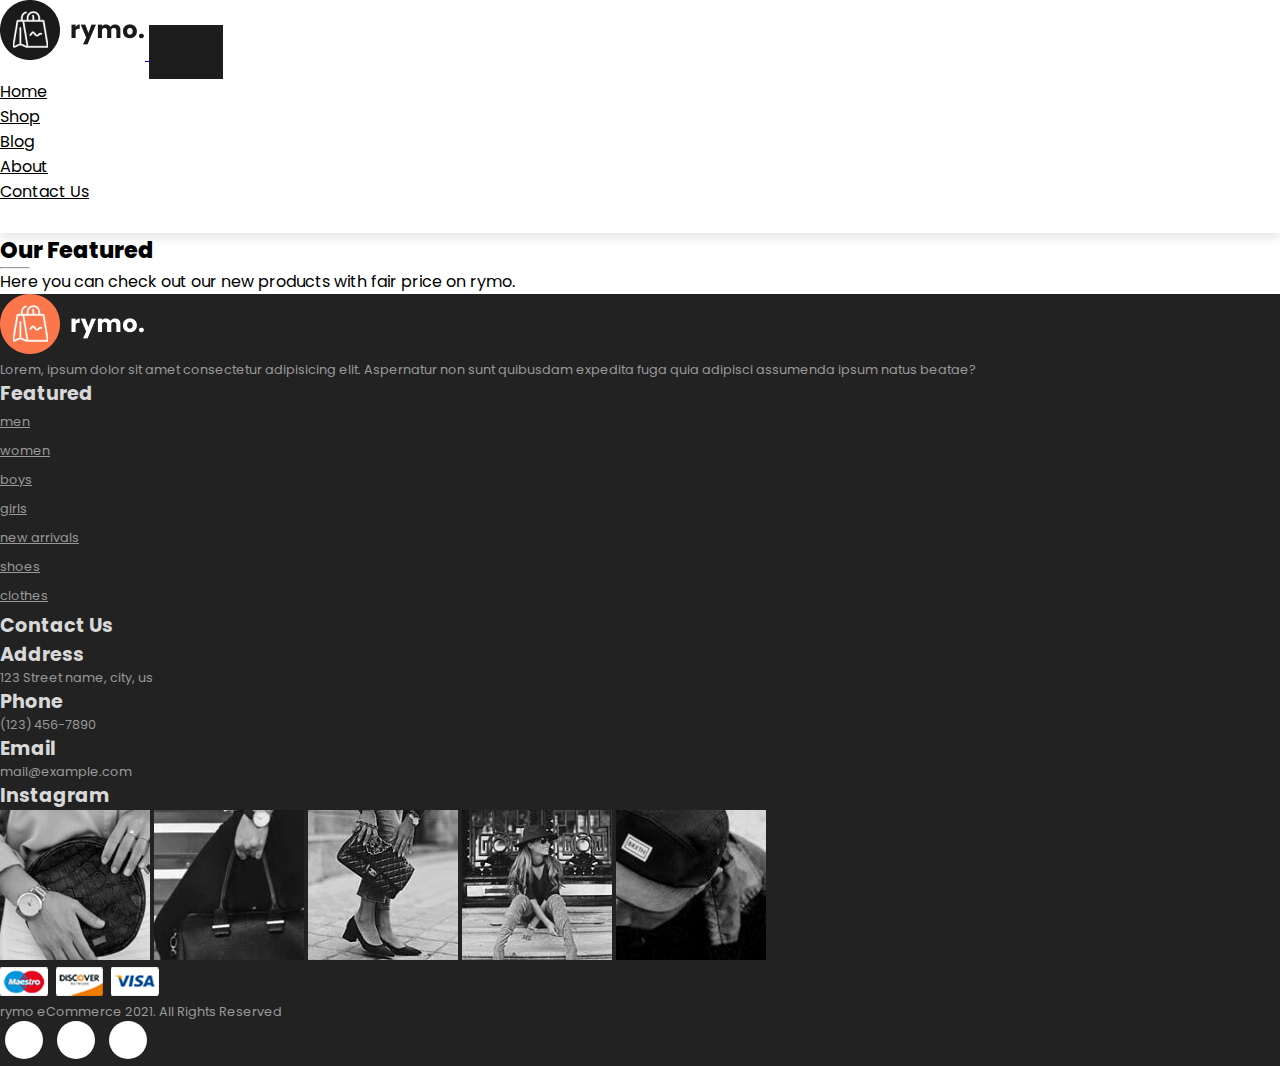
<file: shop.html>
<!DOCTYPE html>
<html lang="en">

<head>
    <meta charset="UTF-8">
    <meta name="viewport" content="width=device-width, initial-scale=1.0">
    <title>Rymo</title>
    <link rel="stylesheet" href="./styles/style.css">
    <link rel="stylesheet" href="https://cdn.jsdelivr.net/npm/bootstrap@4.1.3/dist/css/bootstrap.min.css"
        integrity="sha384-MCw98/SFnGE8fJT3GXwEOngsV7Zt27NXFoaoApmYm81iuXoPkFOJwJ8ERdknLPMO" crossorigin="anonymous">
    <link rel="stylesheet" href="https://use.fontawesome.com/releases/v5.15.4/css/all.css"
        integrity="sha384-DyZ88mC6Up2uqS4h/KRgHuoeGwBcD4Ng9SiP4dIRy0EXTlnuz47vAwmeGwVChigm" crossorigin="anonymous" />
</head>

<body>
    <!-- Navbar -->
    <nav class="navbar navbar-expand-lg navbar-light bg-white bg-light py-3 fixed-top">
        <div class="container">
            <a class="navbar-brand" href="/">
                <img src="./img/logo1.png" alt="website logotip">
            </a>
            <button class="navbar-toggler" type="button" data-bs-toggle="collapse"
                data-bs-target="/navbarSupportedContent" aria-controls="navbarSupportedContent" aria-expanded="false"
                aria-label="Toggle navigation">
                <span><i id="bar" class="fas fa-bars"></i></span>
            </button>
            <div class="collapse navbar-collapse" id="navbarSupportedContent">
                <ul class="navbar-nav ml-auto">
                    <li class="nav-item">
                        <a class="nav-link" href="/">Home</a>
                    </li>
                    <li class="nav-item">
                        <a class="nav-link active" href="/">Shop</a>
                    </li>
                    <li class="nav-item">
                        <a class="nav-link" href="/">Blog</a>
                    </li>
                    <li class="nav-item">
                        <a class="nav-link" href="/">About</a>
                    </li>
                    <li class="nav-item">
                        <a class="nav-link" href="/">Contact Us</a>
                    </li>
                    <li class="nav-item">
                        <i class="fas fa-search"></i>
                        <i class="fas fa-shopping-bag"></i>
                    </li>
                </ul>
            </div>
        </div>
    </nav>

    <main id="home">
        <section class="features my-5 py-5">
            <div class="container mt-5 py-5">
                <h3>Our Featured</h3>
                <hr>
                <p>Here you can check out our new products with fair price on rymo.</p>
            </div>
            <div id="shop__products" class="row mx-auto container-fluid">
                
                <!-- <div class="product text-center col-lg-3 col-md-4 col-12">
                    <img src="./img/shop/1.jpg" alt="featured product img" class="img-fluid mb-3">
                    <div class="star">
                        <i class="fas fa-star"></i>
                        <i class="fas fa-star"></i>
                        <i class="fas fa-star"></i>
                        <i class="fas fa-star"></i>
                        <i class="fas fa-star"></i>
                    </div>
                    <h5 class="p-name">Sport Boots</h5>
                    <h4 class="p-price">$92.00</h4>
                    <button class="buy-btn">Buy Now</button>
                </div>
                <div class="product text-center col-lg-3 col-md-4 col-12">
                    <img src="./img/shop/2.jpg" alt="featured product img" class="img-fluid mb-3">
                    <div class="star">
                        <i class="fas fa-star"></i>
                        <i class="fas fa-star"></i>
                        <i class="fas fa-star"></i>
                        <i class="fas fa-star"></i>
                        <i class="fas fa-star"></i>
                    </div>
                    <h5 class="p-name">Sport Boots</h5>
                    <h4 class="p-price">$92.00</h4>
                    <button class="buy-btn">Buy Now</button>
                </div>
                <div class="product text-center col-lg-3 col-md-4 col-12">
                    <img src="./img/shop/3.jpg" alt="featured product img" class="img-fluid mb-3">
                    <div class="star">
                        <i class="fas fa-star"></i>
                        <i class="fas fa-star"></i>
                        <i class="fas fa-star"></i>
                        <i class="fas fa-star"></i>
                        <i class="fas fa-star"></i>
                    </div>
                    <h5 class="p-name">Sport Boots</h5>
                    <h4 class="p-price">$92.00</h4>
                    <button class="buy-btn">Buy Now</button>
                </div>
                <div class="product text-center col-lg-3 col-md-4 col-12">
                    <img src="./img/shop/4.jpg" alt="featured product img" class="img-fluid mb-3">
                    <div class="star">
                        <i class="fas fa-star"></i>
                        <i class="fas fa-star"></i>
                        <i class="fas fa-star"></i>
                        <i class="fas fa-star"></i>
                        <i class="fas fa-star"></i>
                    </div>
                    <h5 class="p-name">Sport Boots</h5>
                    <h4 class="p-price">$92.00</h4>
                    <button class="buy-btn">Buy Now</button>
                </div>

                <div class="product text-center col-lg-3 col-md-4 col-12">
                    <img src="./img/shop/5.jpg" alt="featured product img" class="img-fluid mb-3">
                    <div class="star">
                        <i class="fas fa-star"></i>
                        <i class="fas fa-star"></i>
                        <i class="fas fa-star"></i>
                        <i class="fas fa-star"></i>
                        <i class="fas fa-star"></i>
                    </div>
                    <h5 class="p-name">Sport Boots</h5>
                    <h4 class="p-price">$92.00</h4>
                    <button class="buy-btn">Buy Now</button>
                </div>
                <div class="product text-center col-lg-3 col-md-4 col-12">
                    <img src="./img/shop/6.jpg" alt="featured product img" class="img-fluid mb-3">
                    <div class="star">
                        <i class="fas fa-star"></i>
                        <i class="fas fa-star"></i>
                        <i class="fas fa-star"></i>
                        <i class="fas fa-star"></i>
                        <i class="fas fa-star"></i>
                    </div>
                    <h5 class="p-name">Sport Boots</h5>
                    <h4 class="p-price">$92.00</h4>
                    <button class="buy-btn">Buy Now</button>
                </div>
                <div class="product text-center col-lg-3 col-md-4 col-12">
                    <img src="./img/shop/7.jpg" alt="featured product img" class="img-fluid mb-3">
                    <div class="star">
                        <i class="fas fa-star"></i>
                        <i class="fas fa-star"></i>
                        <i class="fas fa-star"></i>
                        <i class="fas fa-star"></i>
                        <i class="fas fa-star"></i>
                    </div>
                    <h5 class="p-name">Sport Boots</h5>
                    <h4 class="p-price">$92.00</h4>
                    <button class="buy-btn">Buy Now</button>
                </div>
                <div class="product text-center col-lg-3 col-md-4 col-12">
                    <img src="./img/shop/8.jpg" alt="featured product img" class="img-fluid mb-3">
                    <div class="star">
                        <i class="fas fa-star"></i>
                        <i class="fas fa-star"></i>
                        <i class="fas fa-star"></i>
                        <i class="fas fa-star"></i>
                        <i class="fas fa-star"></i>
                    </div>
                    <h5 class="p-name">Sport Boots</h5>
                    <h4 class="p-price">$92.00</h4>
                    <button class="buy-btn">Buy Now</button>
                </div>

                <div class="product text-center col-lg-3 col-md-4 col-12">
                    <img src="./img/shop/9.jpg" alt="featured product img" class="img-fluid mb-3">
                    <div class="star">
                        <i class="fas fa-star"></i>
                        <i class="fas fa-star"></i>
                        <i class="fas fa-star"></i>
                        <i class="fas fa-star"></i>
                        <i class="fas fa-star"></i>
                    </div>
                    <h5 class="p-name">Sport Boots</h5>
                    <h4 class="p-price">$92.00</h4>
                    <button class="buy-btn">Buy Now</button>
                </div>
                <div class="product text-center col-lg-3 col-md-4 col-12">
                    <img src="./img/shop/10.jpg" alt="featured product img" class="img-fluid mb-3">
                    <div class="star">
                        <i class="fas fa-star"></i>
                        <i class="fas fa-star"></i>
                        <i class="fas fa-star"></i>
                        <i class="fas fa-star"></i>
                        <i class="fas fa-star"></i>
                    </div>
                    <h5 class="p-name">Sport Boots</h5>
                    <h4 class="p-price">$92.00</h4>
                    <button class="buy-btn">Buy Now</button>
                </div>
                <div class="product text-center col-lg-3 col-md-4 col-12">
                    <img src="./img/shop/11.jpg" alt="featured product img" class="img-fluid mb-3">
                    <div class="star">
                        <i class="fas fa-star"></i>
                        <i class="fas fa-star"></i>
                        <i class="fas fa-star"></i>
                        <i class="fas fa-star"></i>
                        <i class="fas fa-star"></i>
                    </div>
                    <h5 class="p-name">Sport Boots</h5>
                    <h4 class="p-price">$92.00</h4>
                    <button class="buy-btn">Buy Now</button>
                </div>
                <div class="product text-center col-lg-3 col-md-4 col-12">
                    <img src="./img/shop/12.jpg" alt="featured product img" class="img-fluid mb-3">
                    <div class="star">
                        <i class="fas fa-star"></i>
                        <i class="fas fa-star"></i>
                        <i class="fas fa-star"></i>
                        <i class="fas fa-star"></i>
                        <i class="fas fa-star"></i>
                    </div>
                    <h5 class="p-name">Sport Boots</h5>
                    <h4 class="p-price">$92.00</h4>
                    <button class="buy-btn">Buy Now</button>
                </div>

                <div class="product text-center col-lg-3 col-md-4 col-12">
                    <img src="./img/shop/13.jpg" alt="featured product img" class="img-fluid mb-3">
                    <div class="star">
                        <i class="fas fa-star"></i>
                        <i class="fas fa-star"></i>
                        <i class="fas fa-star"></i>
                        <i class="fas fa-star"></i>
                        <i class="fas fa-star"></i>
                    </div>
                    <h5 class="p-name">Sport Boots</h5>
                    <h4 class="p-price">$92.00</h4>
                    <button class="buy-btn">Buy Now</button>
                </div>
                <div class="product text-center col-lg-3 col-md-4 col-12">
                    <img src="./img/shop/14.jpg" alt="featured product img" class="img-fluid mb-3">
                    <div class="star">
                        <i class="fas fa-star"></i>
                        <i class="fas fa-star"></i>
                        <i class="fas fa-star"></i>
                        <i class="fas fa-star"></i>
                        <i class="fas fa-star"></i>
                    </div>
                    <h5 class="p-name">Sport Boots</h5>
                    <h4 class="p-price">$92.00</h4>
                    <button class="buy-btn">Buy Now</button>
                </div>
                <div class="product text-center col-lg-3 col-md-4 col-12">
                    <img src="./img/shop/15.jpg" alt="featured product img" class="img-fluid mb-3">
                    <div class="star">
                        <i class="fas fa-star"></i>
                        <i class="fas fa-star"></i>
                        <i class="fas fa-star"></i>
                        <i class="fas fa-star"></i>
                        <i class="fas fa-star"></i>
                    </div>
                    <h5 class="p-name">Sport Boots</h5>
                    <h4 class="p-price">$92.00</h4>
                    <button class="buy-btn">Buy Now</button>
                </div>
                <div class="product text-center col-lg-3 col-md-4 col-12">
                    <img src="./img/shop/16.jpg" alt="featured product img" class="img-fluid mb-3">
                    <div class="star">
                        <i class="fas fa-star"></i>
                        <i class="fas fa-star"></i>
                        <i class="fas fa-star"></i>
                        <i class="fas fa-star"></i>
                        <i class="fas fa-star"></i>
                    </div>
                    <h5 class="p-name">Sport Boots</h5>
                    <h4 class="p-price">$92.00</h4>
                    <button class="buy-btn">Buy Now</button>
                </div>

                <div class="product text-center col-lg-3 col-md-4 col-12">
                    <img src="./img/shop/17.jpg" alt="featured product img" class="img-fluid mb-3">
                    <div class="star">
                        <i class="fas fa-star"></i>
                        <i class="fas fa-star"></i>
                        <i class="fas fa-star"></i>
                        <i class="fas fa-star"></i>
                        <i class="fas fa-star"></i>
                    </div>
                    <h5 class="p-name">Sport Boots</h5>
                    <h4 class="p-price">$92.00</h4>
                    <button class="buy-btn">Buy Now</button>
                </div>
                <div class="product text-center col-lg-3 col-md-4 col-12">
                    <img src="./img/shop/18.jpg" alt="featured product img" class="img-fluid mb-3">
                    <div class="star">
                        <i class="fas fa-star"></i>
                        <i class="fas fa-star"></i>
                        <i class="fas fa-star"></i>
                        <i class="fas fa-star"></i>
                        <i class="fas fa-star"></i>
                    </div>
                    <h5 class="p-name">Sport Boots</h5>
                    <h4 class="p-price">$92.00</h4>
                    <button class="buy-btn">Buy Now</button>
                </div>
                <div class="product text-center col-lg-3 col-md-4 col-12">
                    <img src="./img/shop/19.jpg" alt="featured product img" class="img-fluid mb-3">
                    <div class="star">
                        <i class="fas fa-star"></i>
                        <i class="fas fa-star"></i>
                        <i class="fas fa-star"></i>
                        <i class="fas fa-star"></i>
                        <i class="fas fa-star"></i>
                    </div>
                    <h5 class="p-name">Sport Boots</h5>
                    <h4 class="p-price">$92.00</h4>
                    <button class="buy-btn">Buy Now</button>
                </div>
                <div class="product text-center col-lg-3 col-md-4 col-12">
                    <img src="./img/shop/20.jpg" alt="featured product img" class="img-fluid mb-3">
                    <div class="star">
                        <i class="fas fa-star"></i>
                        <i class="fas fa-star"></i>
                        <i class="fas fa-star"></i>
                        <i class="fas fa-star"></i>
                        <i class="fas fa-star"></i>
                    </div>
                    <h5 class="p-name">Sport Boots</h5>
                    <h4 class="p-price">$92.00</h4>
                    <button class="buy-btn">Buy Now</button>
                </div> -->
            </div>
        </section>
    </main>

    <footer id="footer" class="mt-5 py-5">
        <div class="container row mx-auto pt-5">
            <div class="footer-first col-lg-3 col-md-6 col-12">
                <img src="./img/logo2.png" alt="Logo light">
                <p class="pt-3">Lorem, ipsum dolor sit amet consectetur adipisicing elit. Aspernatur non sunt quibusdam
                    expedita fuga
                    quia adipisci assumenda ipsum natus beatae?</p>
            </div>
            <div class="footer-first col-lg-3 col-md-6 col-12 mb-3">
                <h5 class="pb-2">Featured</h5>
                <ul class="text-uppercase list-unstyled">
                    <li><a href="/">men</a></li>
                    <li><a href="/">women</a></li>
                    <li><a href="/">boys</a></li>
                    <li><a href="/">girls</a></li>
                    <li><a href="/">new arrivals</a></li>
                    <li><a href="/">shoes</a></li>
                    <li><a href="/">clothes</a></li>
                </ul>
            </div>
            <div class="footer-second col-lg-3 col-md-6 col-12 mb-3">
                <h5 class="pb-2">Contact Us</h5>
                <div>
                    <h5 class="text-uppercase">Address</h5>
                    <p class="text-uppercase">123 Street name, city, us</p>
                </div>
                <div>
                    <h5 class="text-uppercase">Phone</h5>
                    <p class="text-uppercase">(123) 456-7890</p>
                </div>
                <div>
                    <h5 class="text-uppercase">Email</h5>
                    <p class="text-uppercase">mail@example.com</p>
                </div>
            </div>
            <div class="footer-third col-lg-3 col-md-6 col-12">
                <h5 class="pb-2">Instagram</h5>
                <div class="row">
                    <img class="img-fluid w-25 h-100 m-2" src="img/insta/1.jpg" alt="instagram images">
                    <img class="img-fluid w-25 h-100 m-2" src="img/insta/2.jpg" alt="instagram images">
                    <img class="img-fluid w-25 h-100 m-2" src="img/insta/3.jpg" alt="instagram images">
                    <img class="img-fluid w-25 h-100 m-2" src="img/insta/4.jpg" alt="instagram images">
                    <img class="img-fluid w-25 h-100 m-2" src="img/insta/5.jpg" alt="instagram images">
                </div>
            </div>
        </div>

        <div class="copyright">
            <div class="container row mx-auto">
                <div class="col-lg-3 col-md-6 col-12 mb-4">
                    <img src="./img/payment.png" alt="payment image">
                </div>
                <div class="col-lg-4 col-md-6 col-12 text-nowrap mb-2">
                    <p>rymo eCommerce 2021. All Rights Reserved</p>
                </div>
                <div class="col-lg-4 col-md-6 col-12">
                    <a href="/"><i class="fab fa-facebook-f"></i></a>
                    <a href="/"><i class="fab fa-twitter"></i></a>
                    <a href="/"><i class="fab fa-linkedin-in"></i></a>
                </div>
            </div>
        </div>
    </footer>

    <script src="./js/script.js"></script>
    <script src="https://cdn.jsdelivr.net/npm/@popperjs/core@2.9.2/dist/umd/popper.min.js"
        integrity="sha384-IQsoLXl5PILFhosVNubq5LC7Qb9DXgDA9i+tQ8Zj3iwWAwPtgFTxbJ8NT4GN1R8p"
        crossorigin="anonymous"></script>
    <script src="https://cdn.jsdelivr.net/npm/bootstrap@5.0.2/dist/js/bootstrap.min.js"
        integrity="sha384-cVKIPhGWiC2Al4u+LWgxfKTRIcfu0JTxR+EQDz/bgldoEyl4H0zUF0QKbrJ0EcQF"
        crossorigin="anonymous"></script>
</body>

</html>
</file>
<file: styles/style.css>
/* Google web fonts */
@import url('https://fonts.googleapis.com/css2?family=Poppins:wght@100;200;300;400;500;600;700;800;900&family=Roboto:ital,wght@0,900;1,500;1,700&display=swap');

/* General Styles */
* {
    margin: 0;
    padding: 0;
    box-sizing: border-box;
}

body {
    font-family: 'Poppins', sans-serif;
}

h1 {
    font-size: 2.5rem;
    font-weight: 700;
}

h2 {
    font-size: 1.8rem;
    font-weight: 600;
}

h3 {
    font-size: 1.4rem;
    font-weight: 800;
}

h4 {
    font-size: 1.1rem;
    font-weight: 600;
}

h5 {
    font-size: 1rem;
    font-weight: 400;
    color: #1d1d1d;
}

h6 {
    color: #D8D8D8;
}

button {
    padding: 13px 30px;
    font-size: .8rem;
    font-weight: 700;
    outline: none;
    border: none;
    color: aliceblue;
    background-color: #1d1d1d;
    cursor: pointer;
    text-transform: uppercase;
    transition: .3s ease;
}

button:hover {
    background-color: #3a3833;
}

hr {
    width: 30px;
    height: 2px;
    background-color: #fb774b;
}

.star {
    padding: 10px 0;
}

.star i {
    font-size: .8rem;
    color: goldenrod;
}

/* Navbar Styles */

.navbar {
    font-size: 16px;
    top: 0;
    left: 0;
    box-shadow: 0 5px 10px rgba(0, 0, 0, .1);
}

.navbar-light .navbar-nav .nav-link {
    padding: 0;
    color: black;
    transition: .3s ease;
}

.navbar-light .navbar-nav .nav-link:hover,
.navbar i:hover,
.navbar-light .navbar-nav .nav-link.active .navbar i.active {
    color: coral;
}

.navbar i {
    font-size: 1.2rem;
    padding: 0 7px;
    cursor: pointer;
    transition: .3s ease;
}

/* Mobile Nav */
.navbar-light .navbar-toggler {
    border: none;
    outline: none;
}

#bar {
    padding: 7px;
    font-size: 1.5rem;
    color: black;
    cursor: pointer;
    transition: .3s ease;
}

#bar:hover,
#bar.active {
    color: #fff;
}

/* Media Style */
@media only screen and (max-width: 991px) {

    body>nav>div>button:hover,
    body>nav>div>button:focus {
        background-color: #fb774b;
    }

    body>nav>div>button:hover #bar,
    body>nav>div>button:focus #bar {
        color: #fff;
    }

    #navbarSupportedContent>ul {
        margin: 1rem;
        justify-content: flex-end;
        align-items: flex-end;
        text-align: right;
    }

    #navbarSupportedContent>ul>li:nth-child(n)>a {
        padding: 10px 0;
    }
}

/* Intro Styles */
#home {
    width: 100%;
}

#home span {
    color: coral;
}

.intro {
    width: 100%;
    height: 100vh;
    display: flex;
    flex-direction: column;
    justify-content: center;
    align-items: flex-start;
    background-image: url("../img/back.jpg");
    background-size: cover;
    background-repeat: no-repeat;
    background-position: top 60px center;
}

.news .first img {
    width: 100%;
    height: 100%;
    background-position: center;
    background-repeat: no-repeat;
    background-size: cover;
    position: relative;
}

.news .first .details {
    width: 100%;
    height: 100%;
    position: absolute;
    top: 0;
    left: 0;
    transition: .3s ease;
}

.news .first:hover .details {
    background-color: rgba(245, 178, 178, .7);
    cursor: pointer;
}

.news .first .details button {
    padding: 2.5px;
    display: inline-block;
    font-size: 14px;
    font-weight: 500;
    color: #2a2a2a;
    background: none;
    text-transform: uppercase;
    border-bottom: 1px solid #2a2a2a;
    transform: translateY(70px);
    transition: .3s ease;
}

.news .first .details button:hover {
    color: #fff;
    border-bottom: 1px solid #fff;
}

.news .first:nth-child(1) .details {
    display: flex;
    justify-content: center;
    flex-direction: column;
    align-items: flex-start;
    text-align: start;
}

.news .first:nth-child(2) .details {
    display: flex;
    justify-content: center;
    flex-direction: column;
    align-items: center;
    text-align: start;
}

.news .first:nth-child(3) .details {
    display: flex;
    justify-content: center;
    flex-direction: column;
    align-items: flex-end;
    text-align: start;
}

.product {
    margin-bottom: 2rem;
    cursor: pointer;
}

.product img {
    transition: .3s all;
}

.product:hover img {
    opacity: .7;
}

.product .buy-btn {
    background-color: #fb774b;
    transform: translateY(20px);
    opacity: 0;
    transition: .3s all;
}

.product:hover .buy-btn {
    transform: translateY(0);
    opacity: 1;
}

.banner {
    width: 100%;
    height: 60vh;
    display: flex;
    flex-direction: column;
    justify-content: center;
    align-items: flex-start;
    background-image: url("../img/banner/2.jpg");
    background-size: cover;
    background-repeat: no-repeat;
    background-position: top 60px center;
    background-attachment: fixed;
}

.banner h4 {
    color: #D8D8D8;
}

.banner h1 {
    color: #fff;
}

.banner button {
    background-color: #fb774b;
}

#footer {
    background-color: #222222;
}

#footer h5 {
    color: #D8D8D8;
    font-weight: 700;
    font-size: 1.2rem;
}

#footer li {
    padding-bottom: 4px;
}

#footer li a {
    font-size: .8rem;
    color: #999999;
}

#footer li a:hover {
    color: #D8D8D8;
}

#footer p {
    color: #999999;
    font-size: .8rem;
}

#footer .copyright a {
    width: 38px;
    height: 38px;
    margin: 0 5px;
    display: inline-block;
    color: #000;
    background-color: #ffffff;
    text-align: center;
    line-height: 38px;
    border-radius: 50%;
    transition: .3s ease;
}

#footer .copyright a:hover {
    color: #ffffff;
    background-color: #fb774b;
}

.product img {
    width: 100%;
    height: auto;
    max-height: 560px;
    box-sizing: border-box;
    object-fit: cover;
}
</file>
